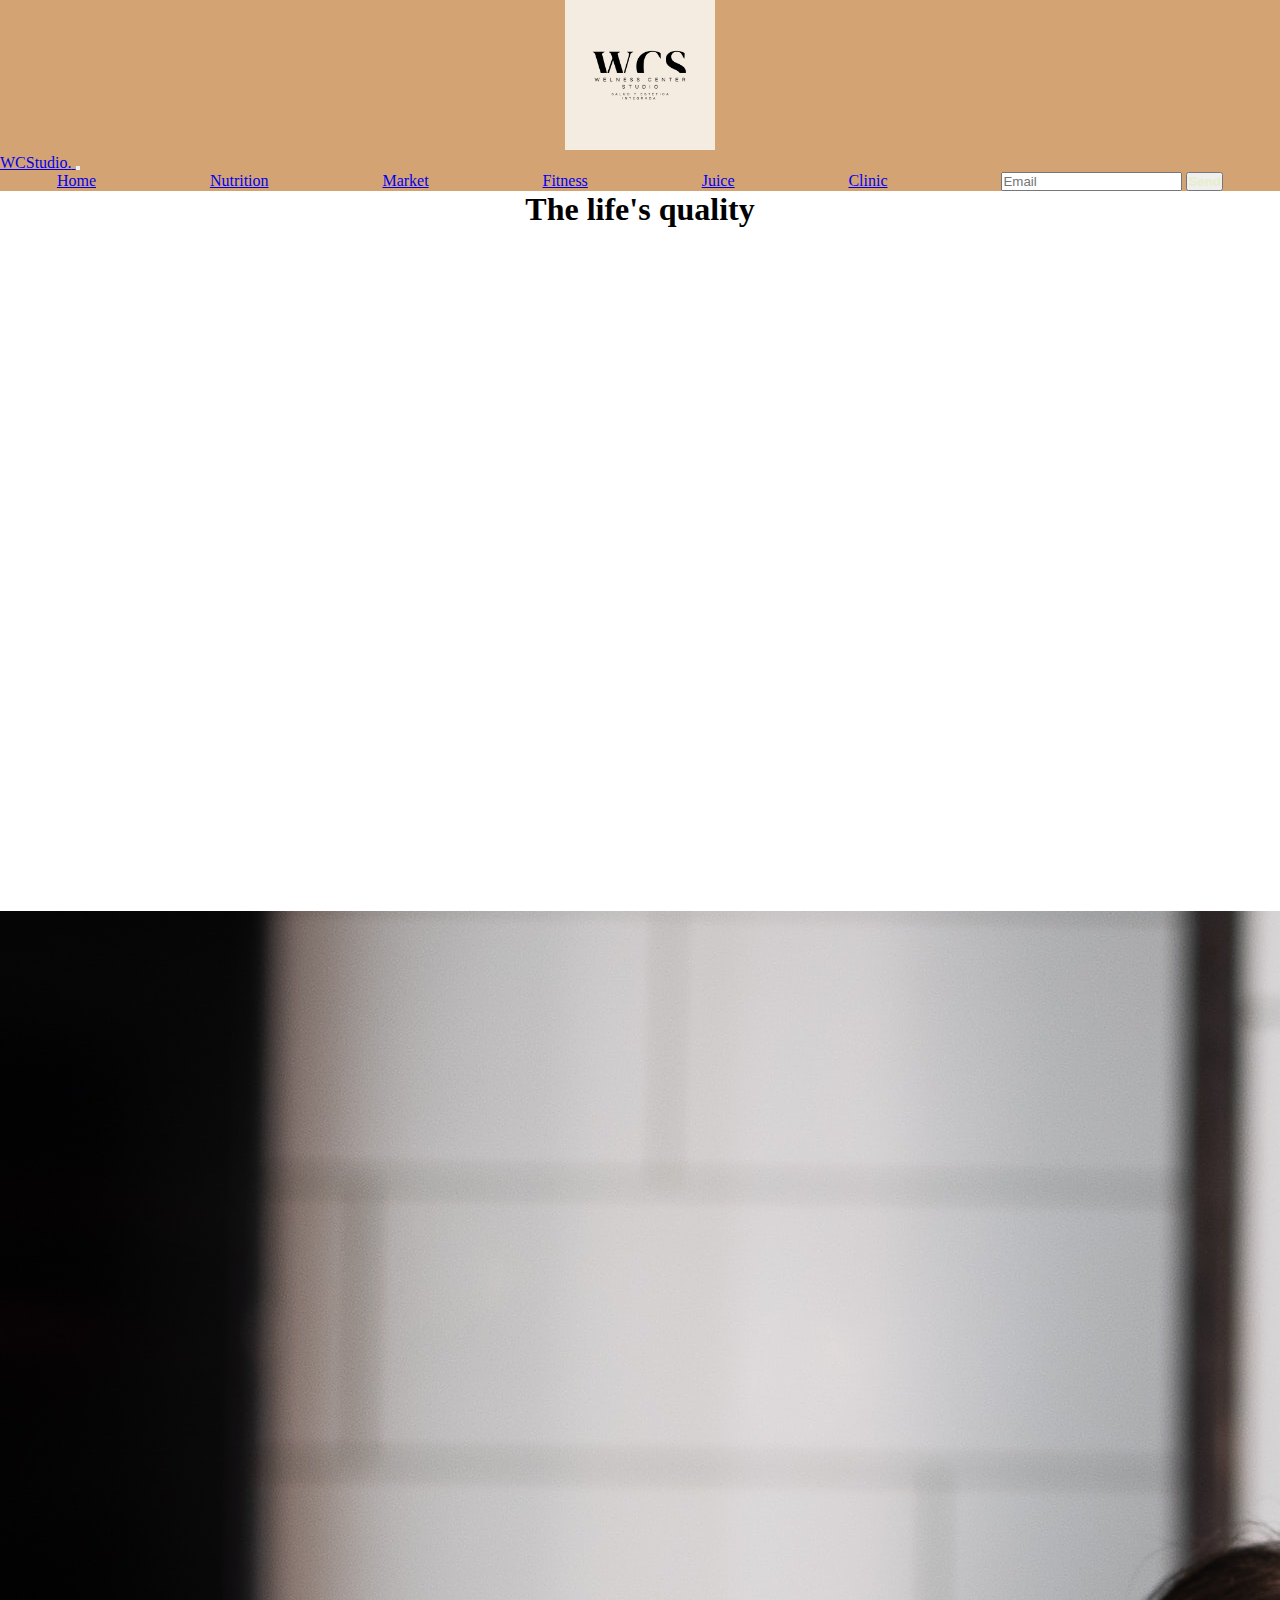
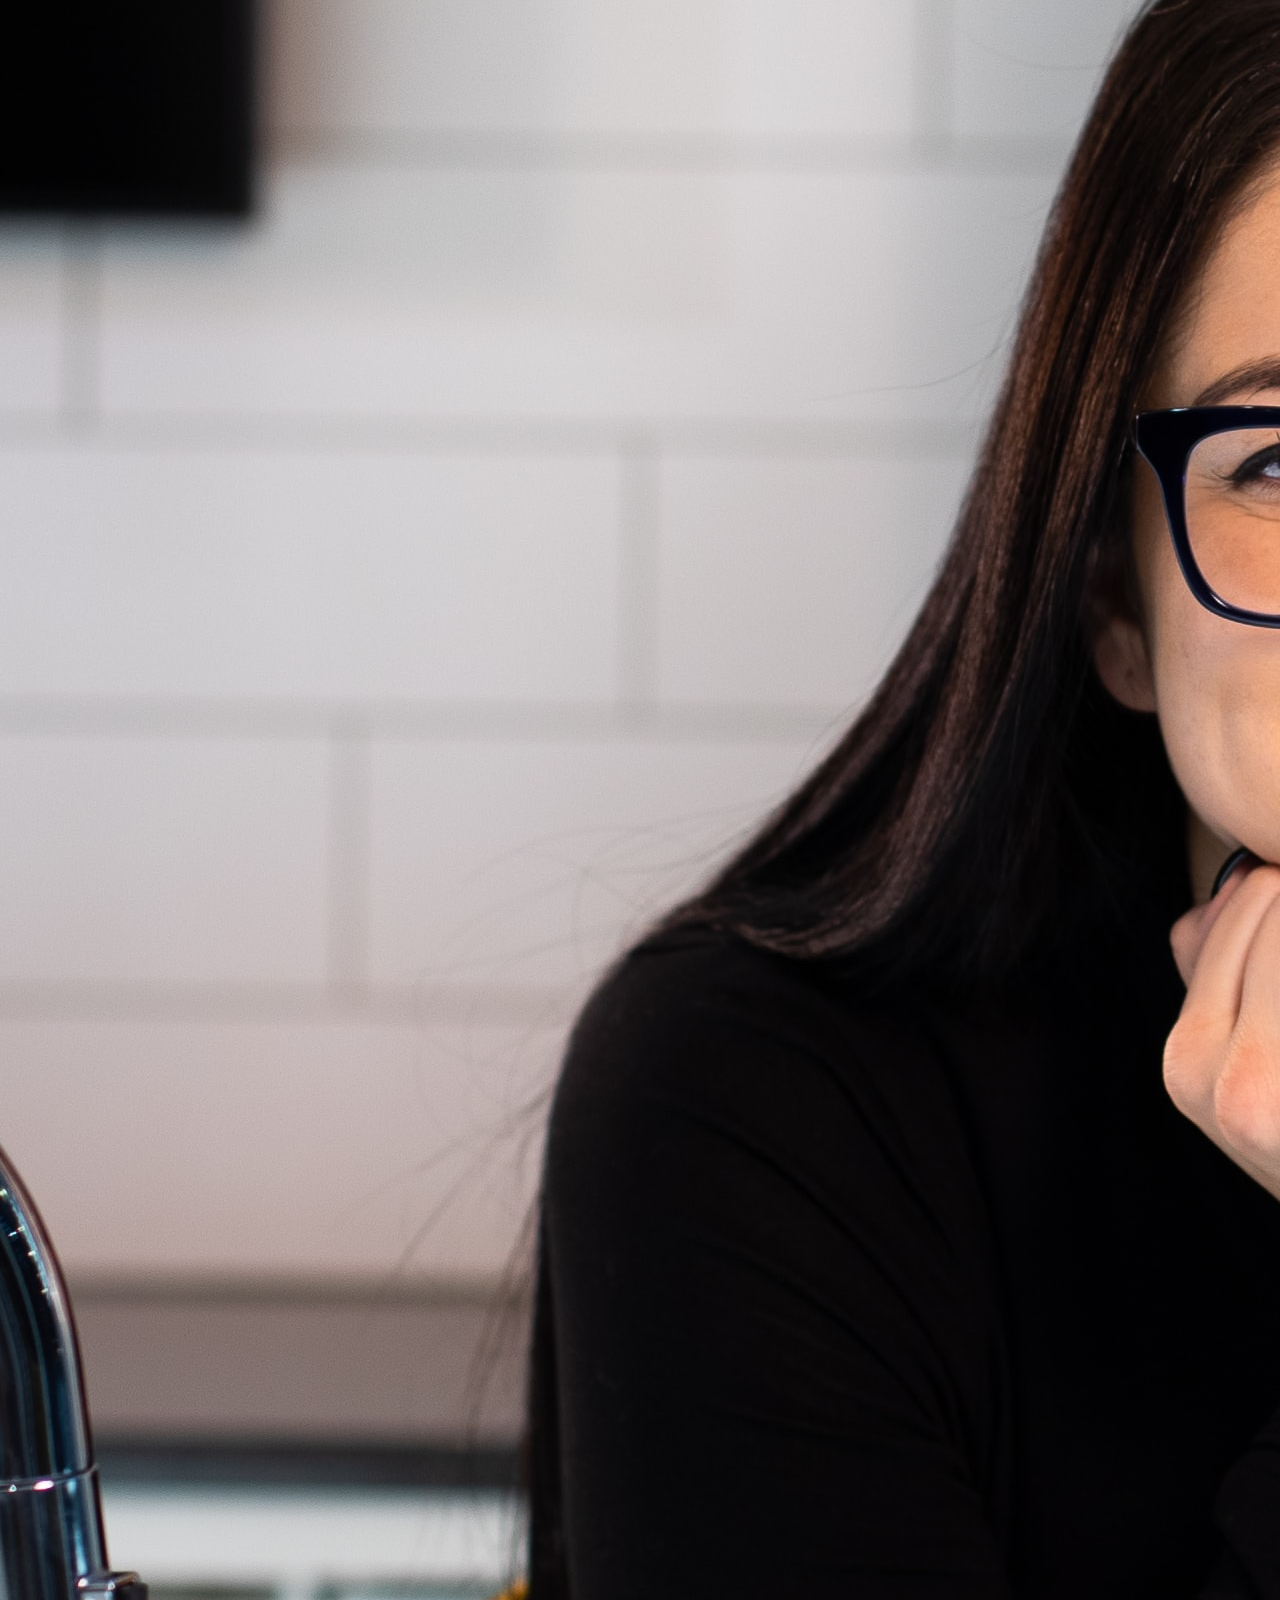
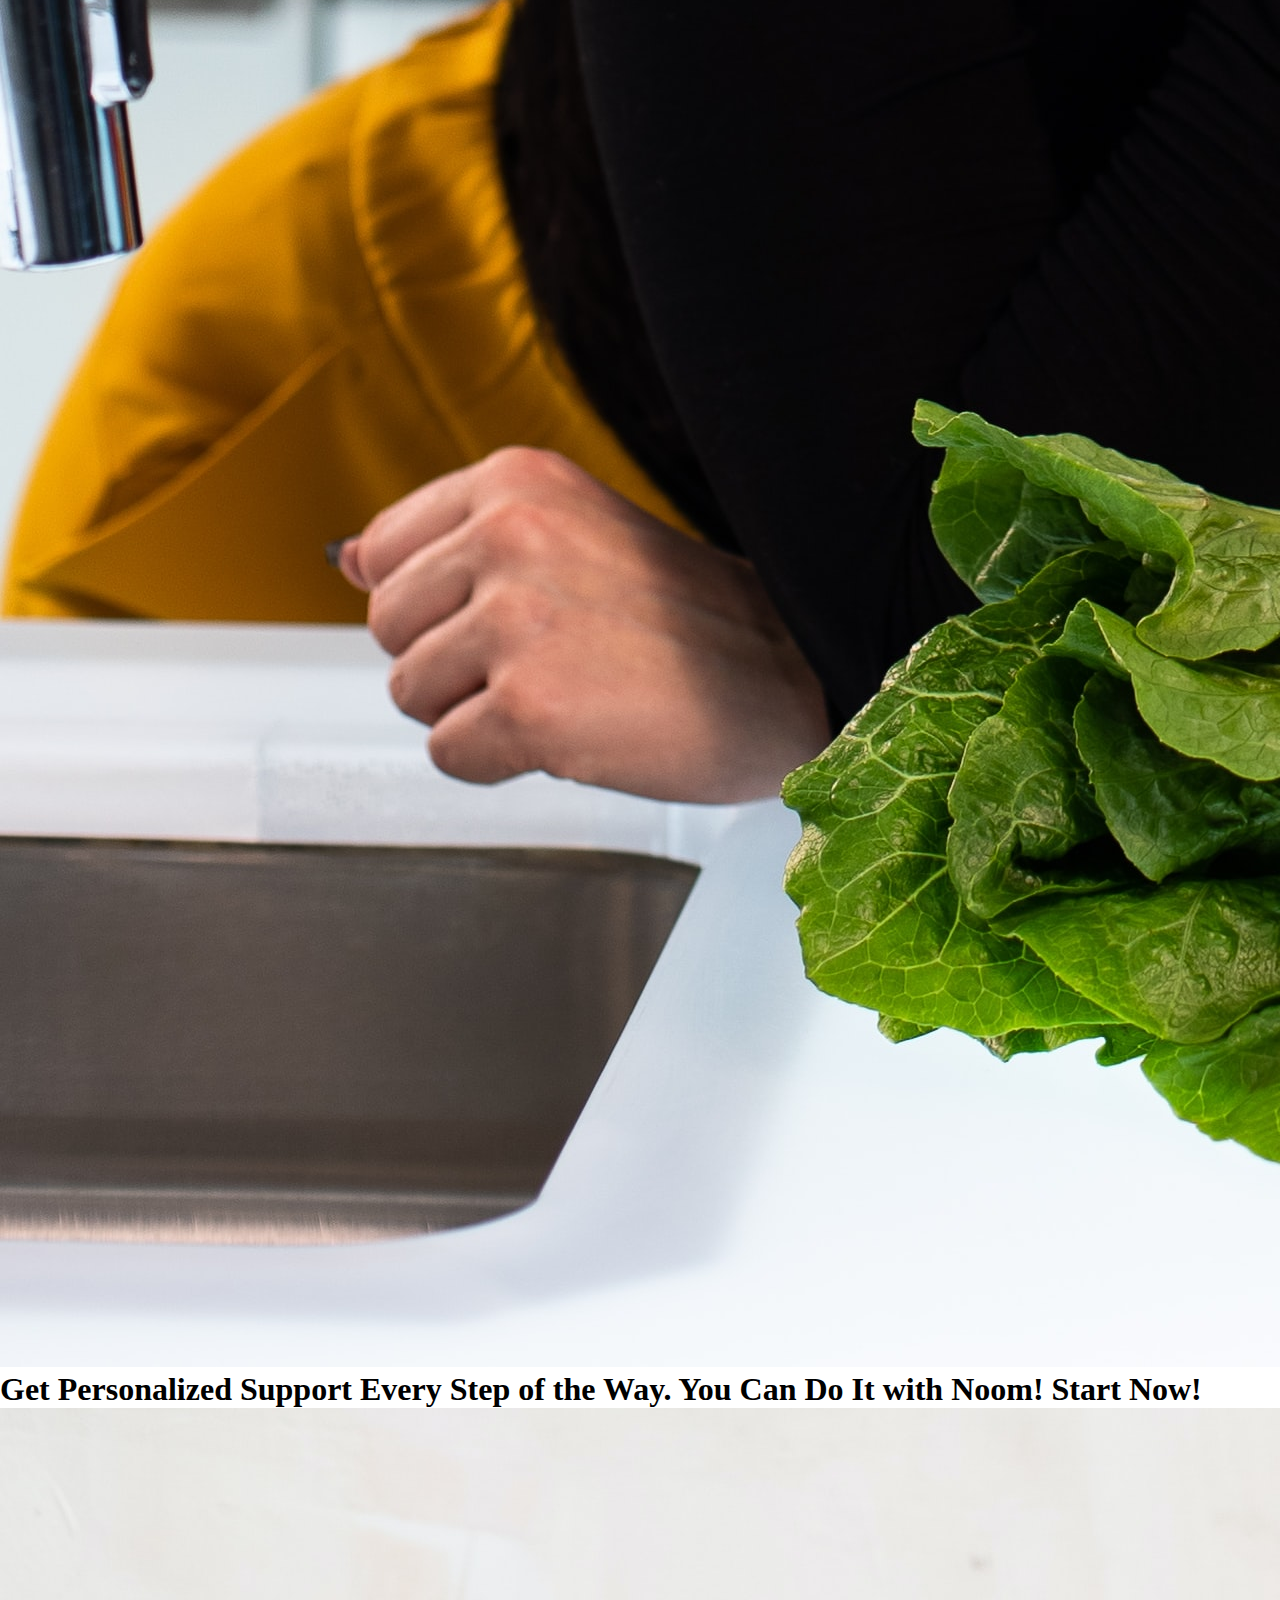
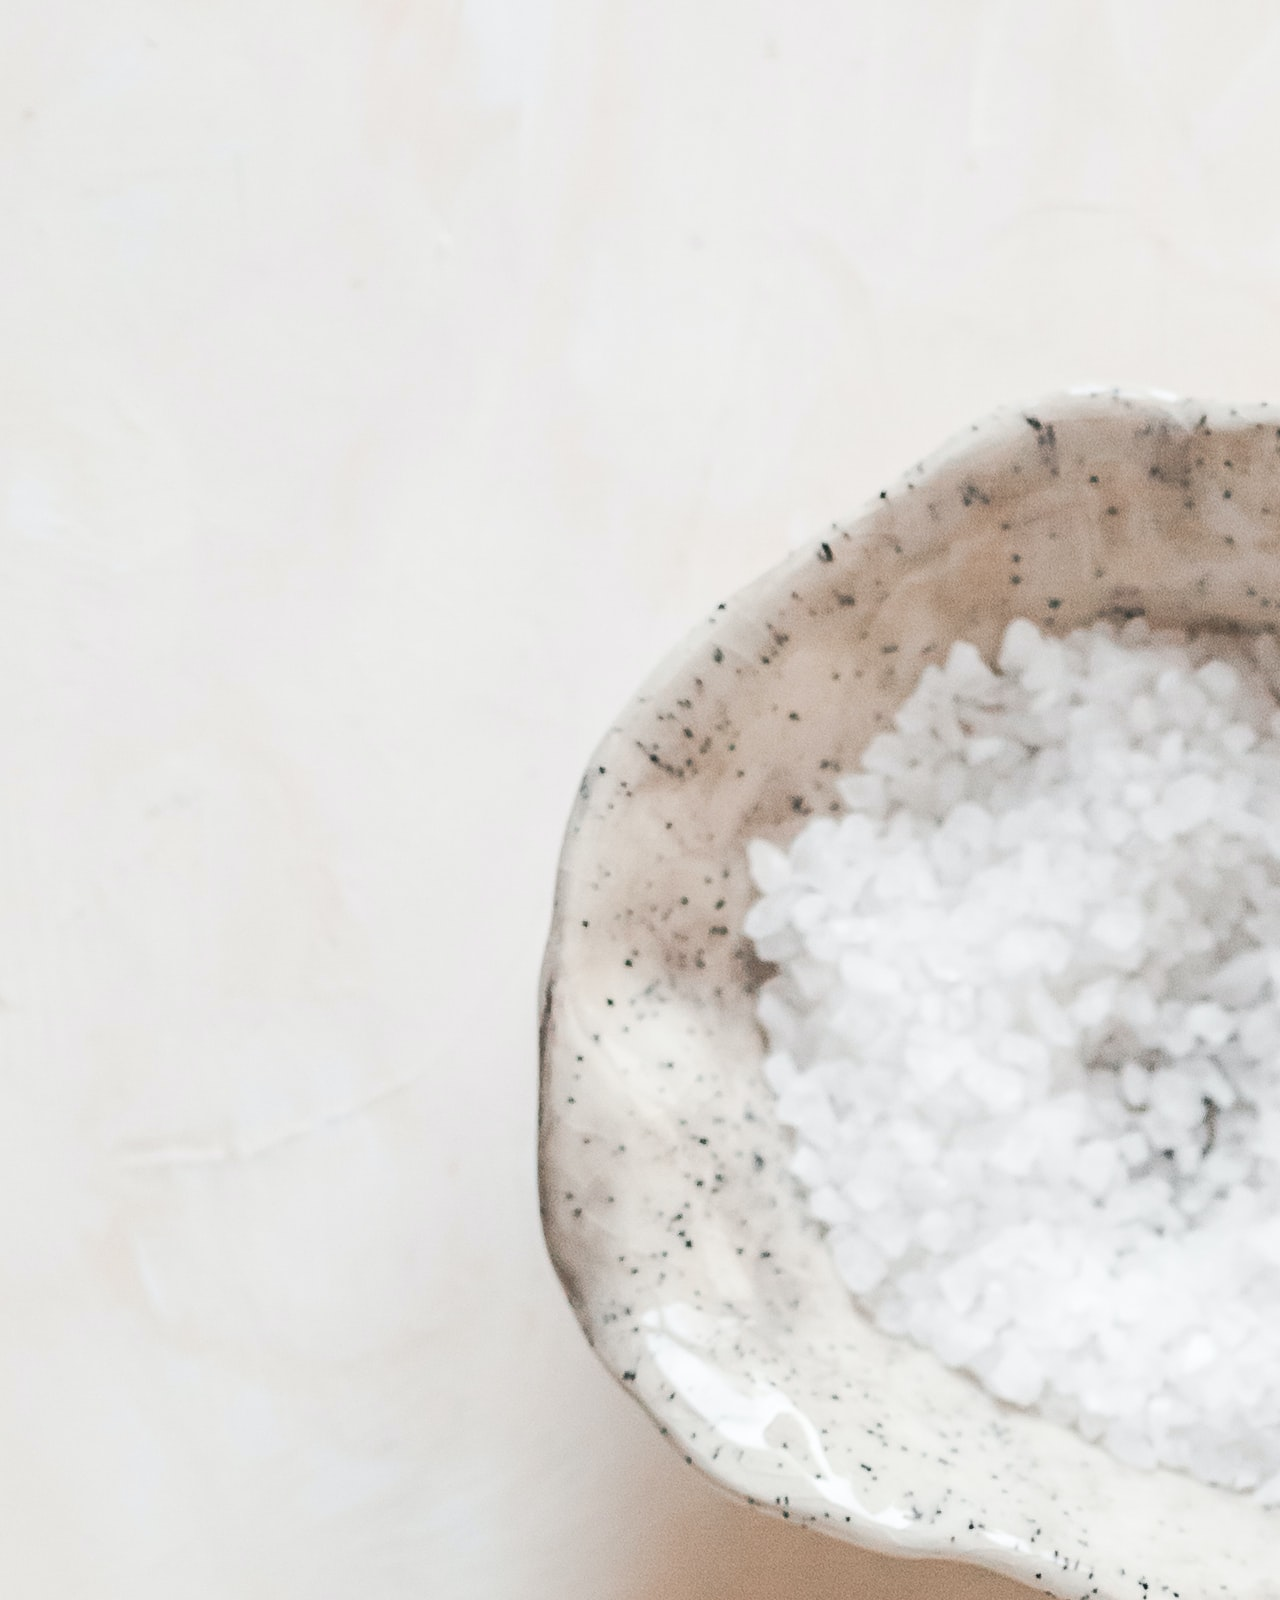
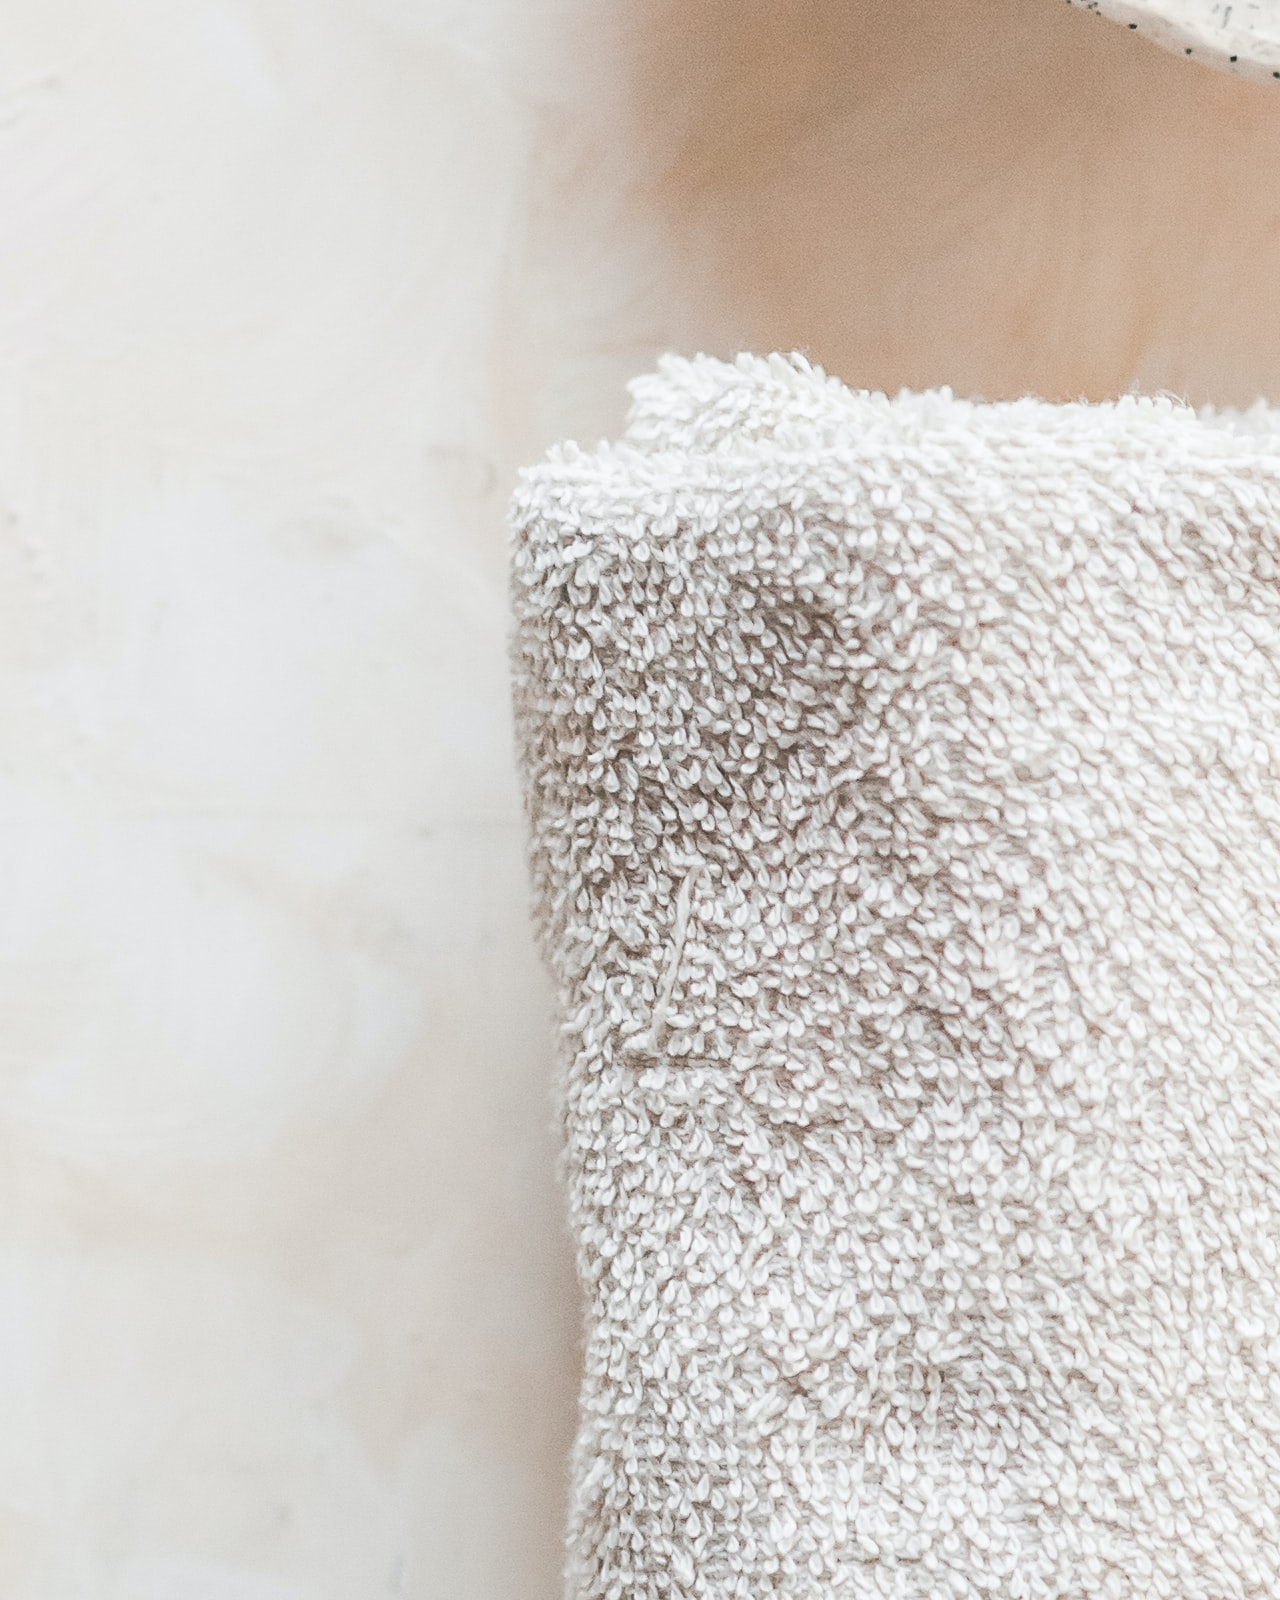
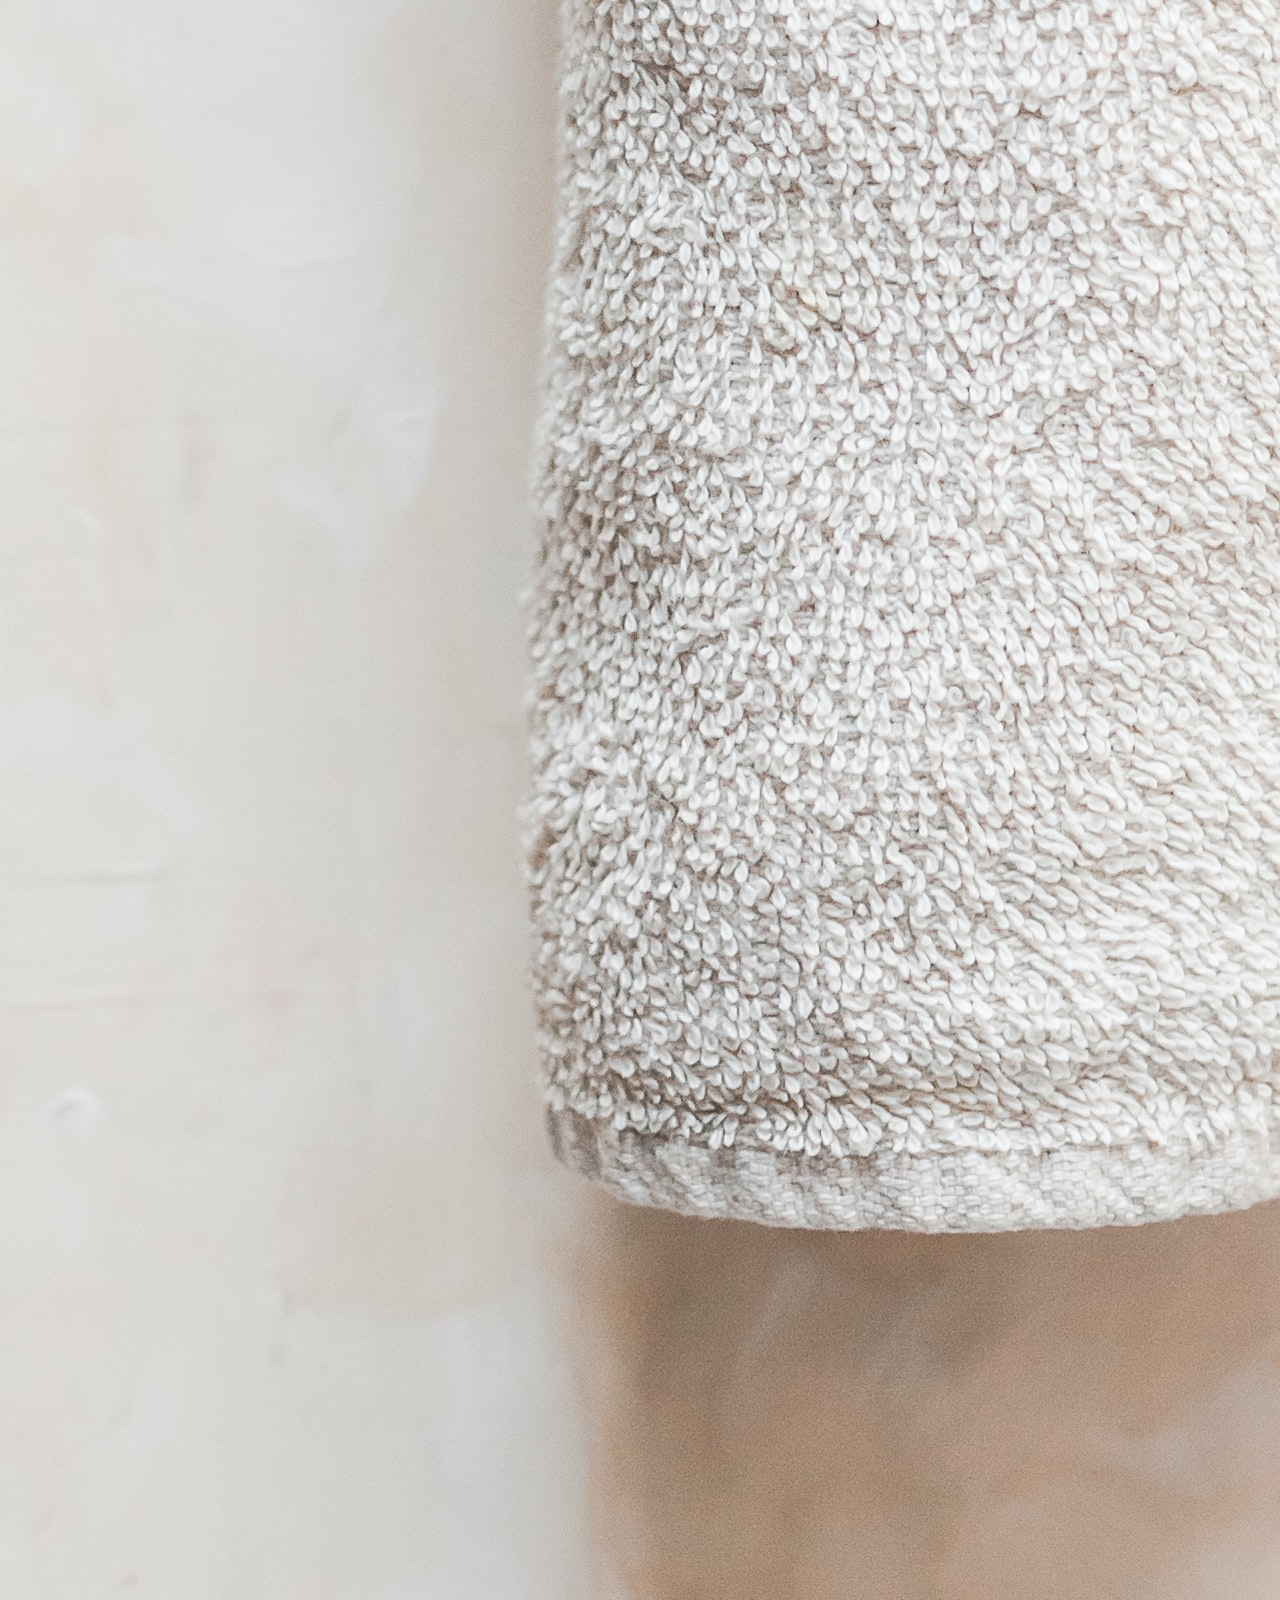
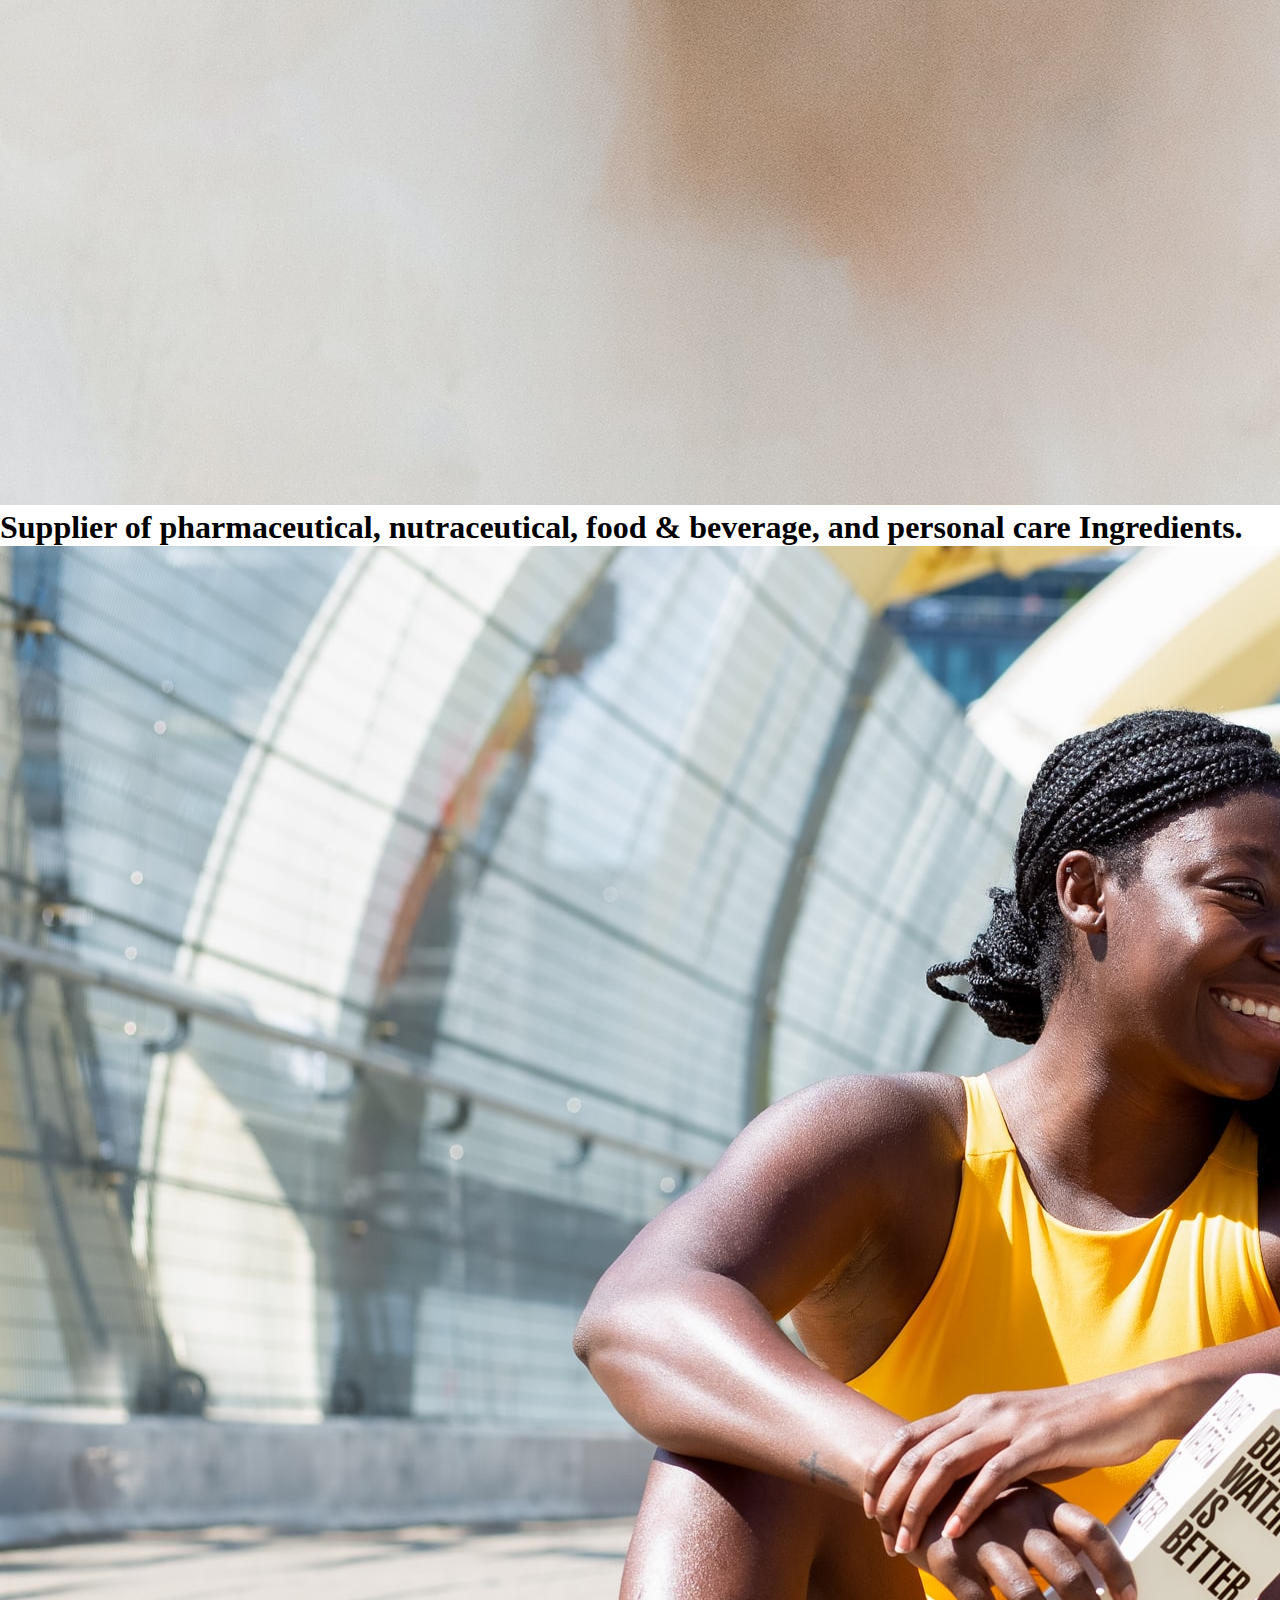
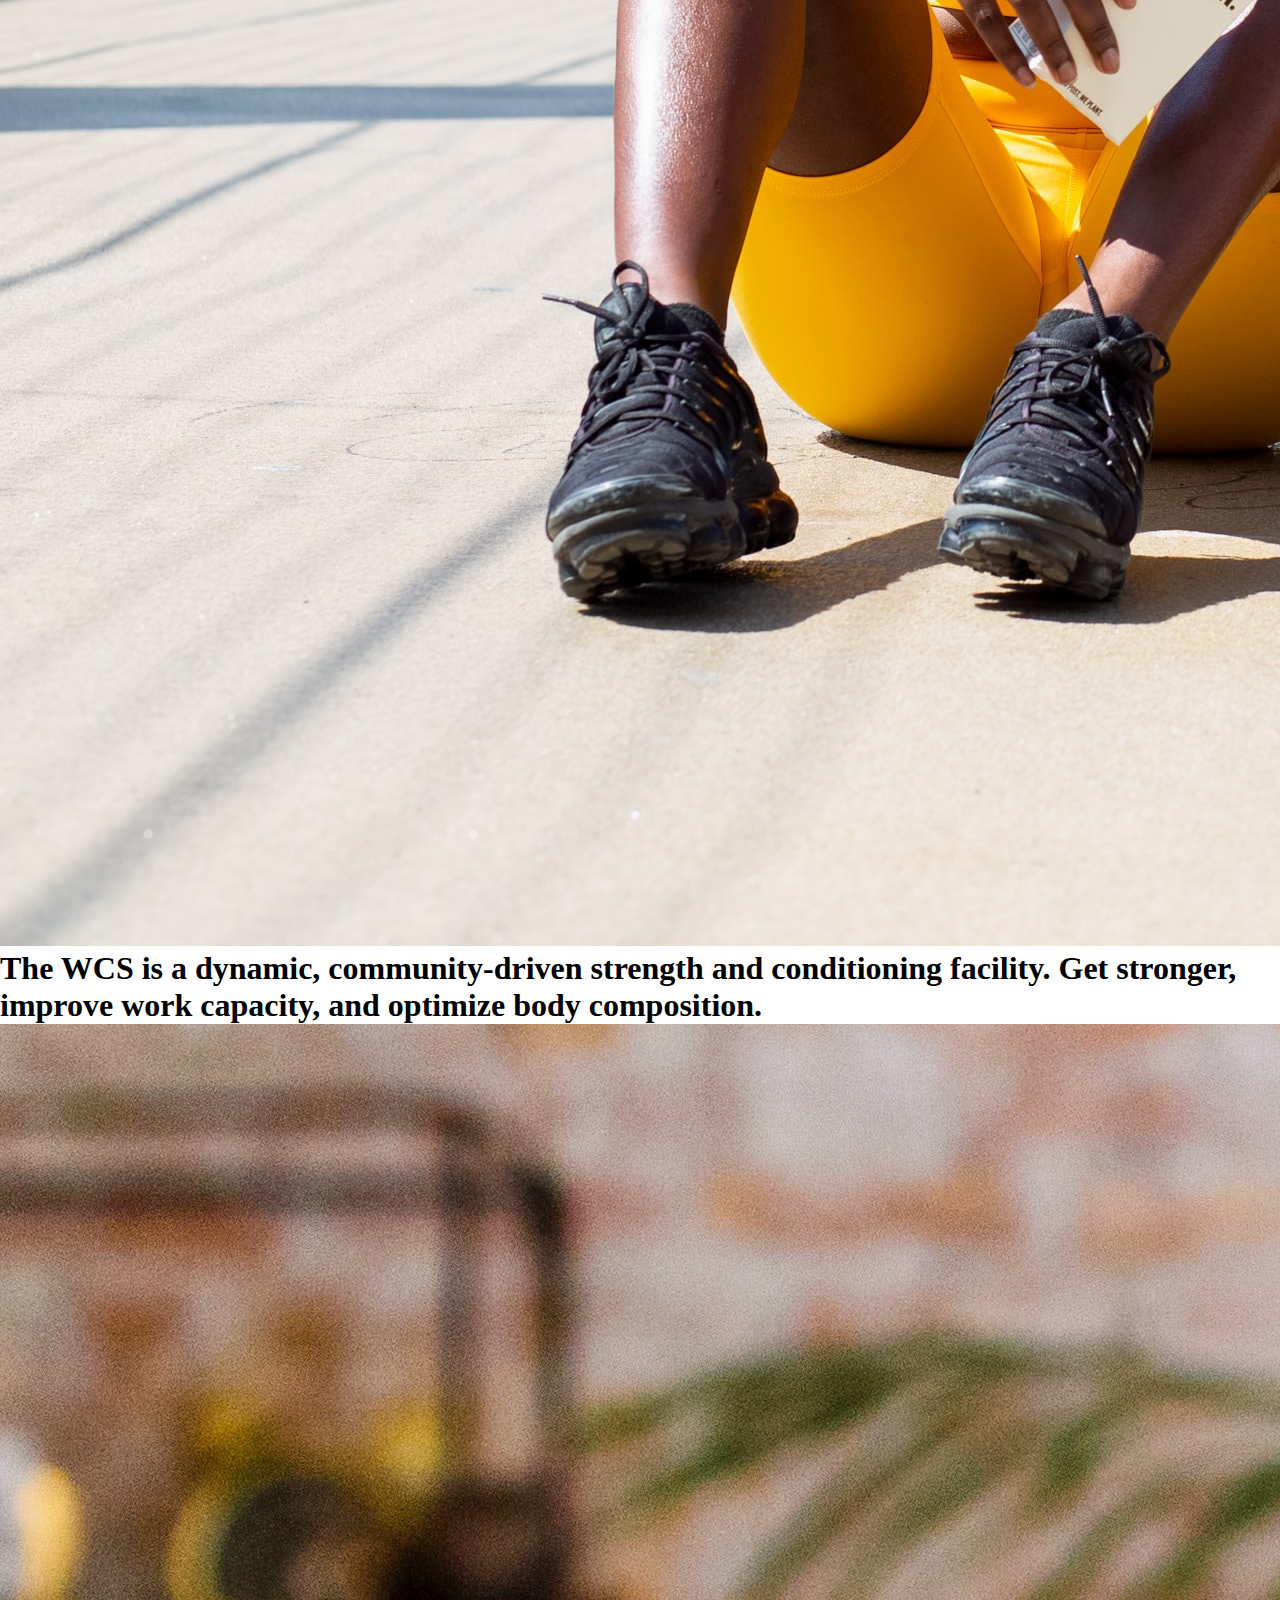
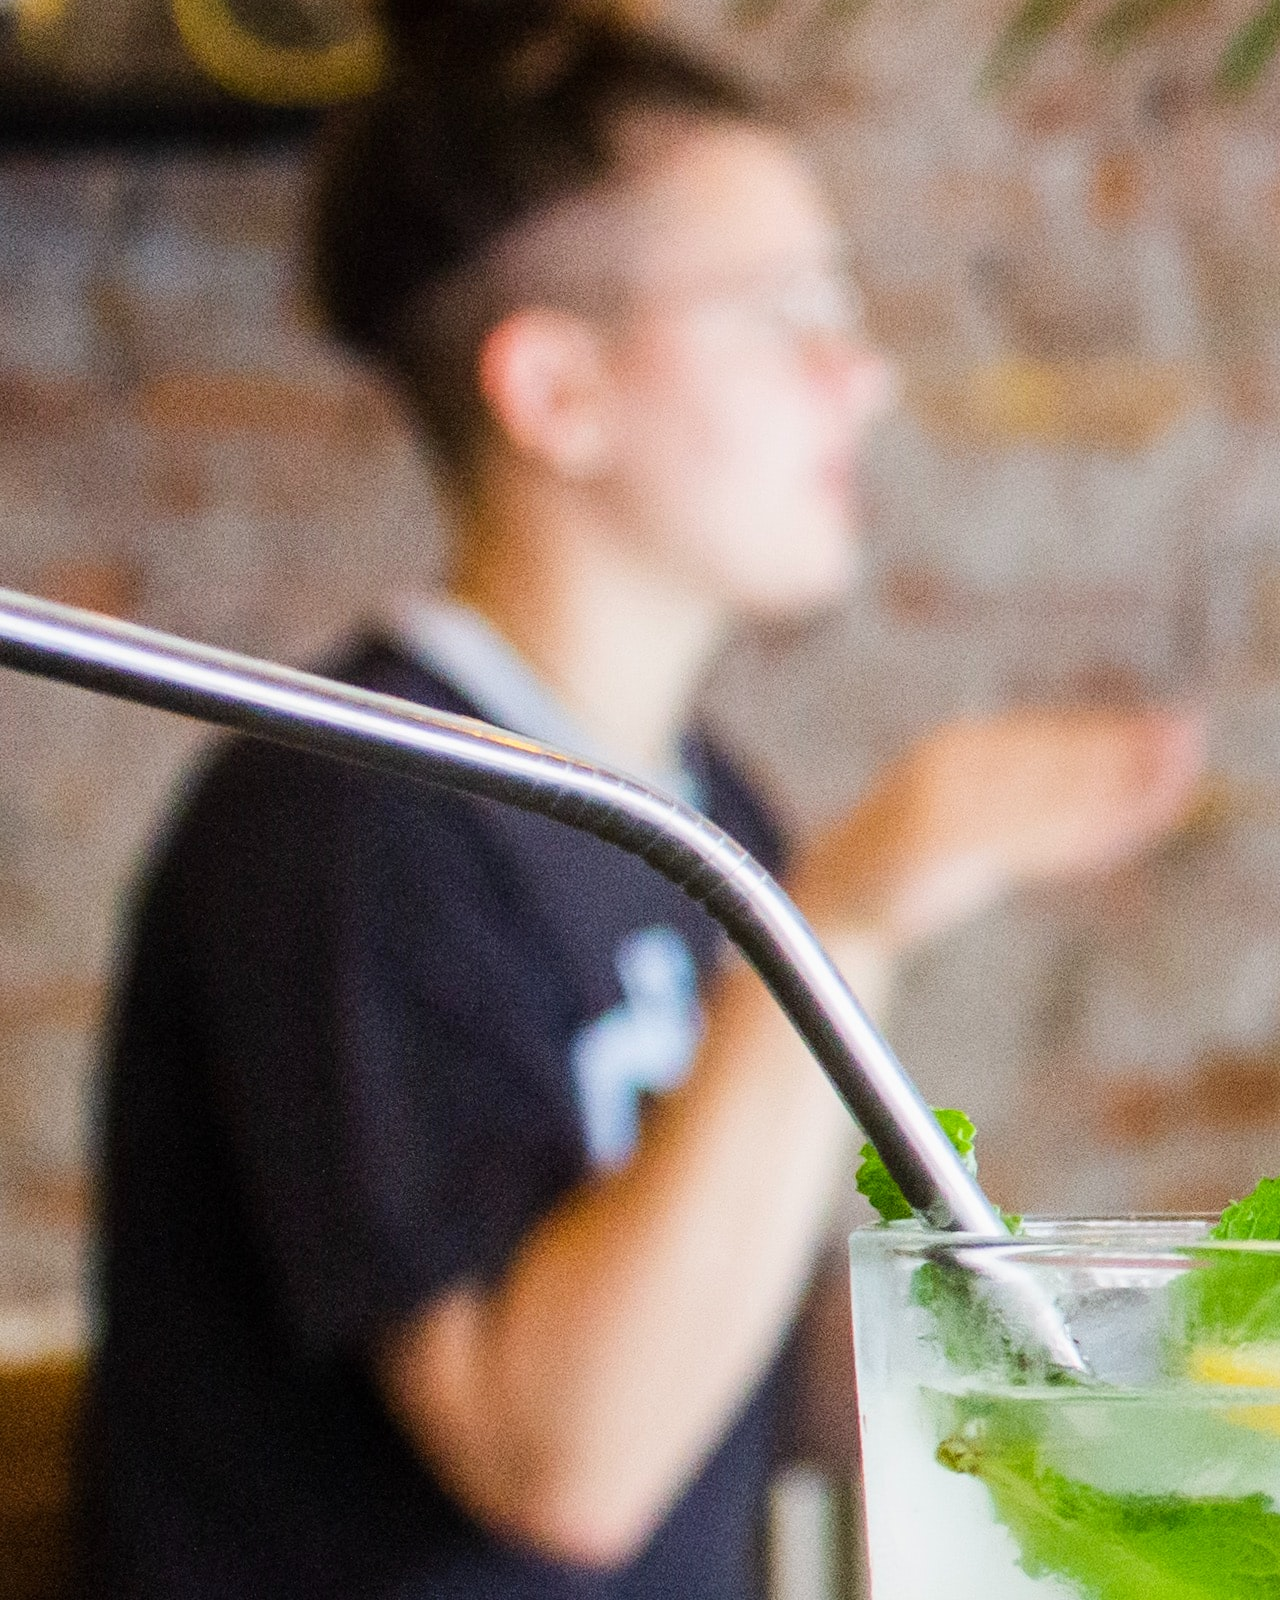
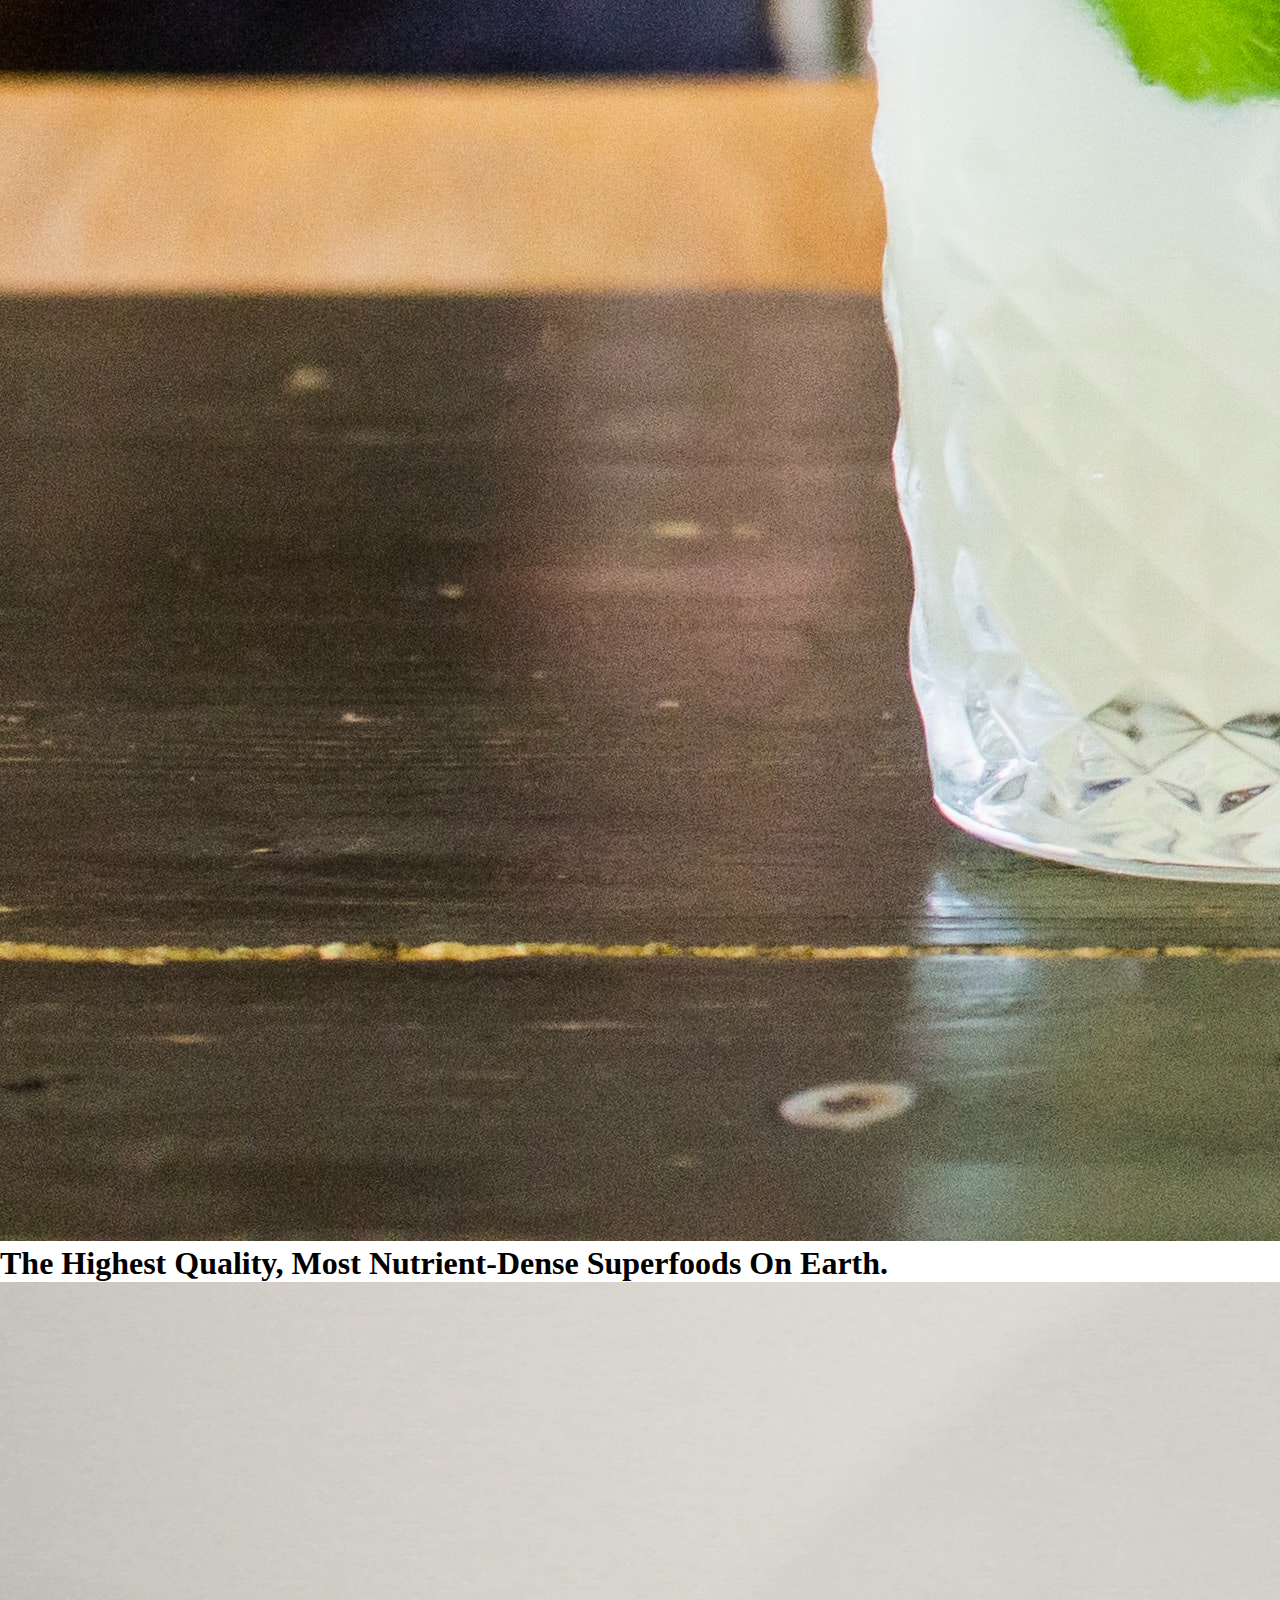
<file: Index.html>
<!doctype html>
<html lang="en">

<head>
    <meta charset="utf-8">
    <meta name="viewport" content="width=device-width, initial-scale=1">
    <title>Index con Bootstrap</title>
    <link href="https://cdn.jsdelivr.net/npm/bootstrap@5.3.0-alpha1/dist/css/bootstrap.min.css" rel="stylesheet"
        integrity="sha384-GLhlTQ8iRABdZLl6O3oVMWSktQOp6b7In1Zl3/Jr59b6EGGoI1aFkw7cmDA6j6gD" crossorigin="anonymous">
    <link rel="stylesheet" href="./css/style.css">
</head>

<body class="body-center">
    <script src="https://cdn.jsdelivr.net/npm/bootstrap@5.3.0-alpha1/dist/js/bootstrap.bundle.min.js"
        integrity="sha384-w76AqPfDkMBDXo30jS1Sgez6pr3x5MlQ1ZAGC+nuZB+EYdgRZgiwxhTBTkF7CXvN"
        crossorigin="anonymous"></script>

    <!-- ==================================== -->
    <!-- ENCABEZADO -->

    <header class="header-flex">
        <!-- Etiquetas semanticas HEADER/MAIN/FOOTER  -->
        <!-- LOGO -->
        <a href="./index.html"><img src="./Recursos/LOGOWCS.png" alt="logoWCS" class="img-logo">
        </a>


        <!-- ========================= -->
        <!-- MENU NAVBAR  -->
        <nav class="navbar navbar-expand-lg bg-body-tertiary" id="menu" >
            <div class="container-fluid">
                <a class="navbar-brand" href="#">
                    <span class="text-secondary fs-5 fw-bold ">WCStudio.</span>
                </a>
                <button class="navbar-toggler" type="button" data-bs-toggle="collapse"
                    data-bs-target="#navbarSupportedContent" aria-controls="navbarSupportedContent"
                    aria-expanded="false" aria-label="Toggle navigation">
                    <span class="navbar-toggler-icon"></span>
                </button>
                <div class="collapse navbar-collapse" id="navbarSupportedContent">
                    <ul class="navbar-nav me-auto mb-2 mb-lg-0">
                        <li class="nav-item">
                            <a class="nav-link active" aria-current="page" href="./">Home</a>
                        </li>
                        <li class="nav-item">
                            <a class="nav-link" href="./nutrition.html">Nutrition</a>
                        </li>
                        <li class="nav-item">
                            <a class="nav-link" href="./market.html">Market</a>
                        </li>
                        <li class="nav-item">
                            <a class="nav-link" href="./fitness.html">Fitness</a>
                        </li>
                        <li class="nav-item">
                            <a class="nav-link" href="./juicebar.html">Juice</a>
                        </li>
                        <li class="nav-item">
                            <a class="nav-link" href="./clinicspa.html">Clinic</a>
                        </li>

                        <form class="d-flex" role="search">
                            <input class="form-control me-2" type="email" placeholder="Email" aria-label="Type Email">
                            <button class="btn btn-outline-success" type="button">Send</button>
                        </form>
                </div>
            </div>
        </nav>




        <!-- OPCION ANTERIORRRRRRR!!!!!!!!!! -->
        <!-- <nav class="menu-nav">
            <ul>
                <li class="btn"><a href="./secciones/nutrition.html">Nutrition</a></li>
                <li class="btn"><a href="../ProyectoFinalCoder/secciones/market.html">Market</a></li>
                <li class="btn"><a href="secciones/fitness.html">Fitness</a></li>
                <li class="btn"><a href="./secciones/juicebar.html">Juice Bar</a></li>
                <li class="btn"><a href="./secciones/clinicspa.html">Clinic</a></li>
            </ul>
        </nav> -->
    </header>

    <!-- ================================ -->
    <!-- BANNER -->

    <main class="img-secciones">

        <section class="banner-hero">
            <h1>The life's quality</h1>
        </section>

        <!-- ============================= -->
        <!-- SECTOR PRINCIPAL  -->
        <section class="seccion-grid">
            <article class="nutri">
                <img class="img-secciones" src="./Recursos/Nuevos recursos/nutriologa.jpg">
                <h1 class="trans-focus">Get Personalized Support Every Step of the Way. You Can Do It with Noom!
                    Start Now!</h1>
            </article>
            <article class="products">
                <img class="img-secciones" src="./Recursos/Nuevos recursos/productosorg.jpg">
                <h1>Supplier of pharmaceutical, nutraceutical, food & beverage, and personal care Ingredients.</h1>

            </article>
            <article class="fitness">
                <img class="img-secciones" src="./Recursos/Nuevos recursos/fitness12.jpg">
                <h1>The WCS is a dynamic, community-driven strength and conditioning facility. Get stronger, improve
                    work capacity, and optimize body composition.</h1>
            </article>
            <article class="juice">
                <img class="img-secciones" src="./Recursos/Nuevos recursos/juicebar1.jpg">
                <h1>The Highest Quality, Most Nutrient-Dense Superfoods On Earth.</h1>
            </article>
            <article class="spa">
                <img class="img-secciones" src="./Recursos/Nuevos recursos/spa1.jpg">
                <h1>Guests boost their health through hours-long hikes, holistic meals, acupuncture, massages,
                    chiropractic sessions, and many other therapeutic offerings.</h1>
            </article>
        </section>

    </main>

    <!-- ============================= -->
    <!-- PIE DE PAGINA -->

    <!-- si no tenemos link para enlazar poner href:"#" poner target="_blanck" para que se abra en otra pestana -->
    <footer>
        <div class="container">
            <div class="Goals">
                <h2>Goals</h2>
                <p>Lorem ipsum dolor sit amet consectetur adipisicing elit. Earum expedita, eveniet non neque hic eaque
                    adipisci quod voluptatem. Et, cum? Eum numquam quas nesciunt ex enim magni non ullam sed?</p>
            </div>
            <div class="About-us">
                <h2>About us</h2>
                <p>Lorem, ipsum dolor sit amet consectetur adipisicing elit. Deserunt sed, doloremque error ut in
                    distinctio amet, voluptas soluta nemo, ex at qui. Quis minus, rem corrupti aperiam ab qui unde.</p>
            </div>
            <div class="Comunity">
                <h2>Comunity</h2>
                <p>Lorem, ipsum dolor sit amet consectetur adipisicing elit. Nam eligendi nemo sequi architecto minima
                    veritatis eius aspernatur ut voluptatibus sint praesentium quaerat, officia, ex quisquam. Ullam
                    totam dolore nam ratione!</p>
            </div>
        </div>
    </footer>
</body>

</html>
</file>
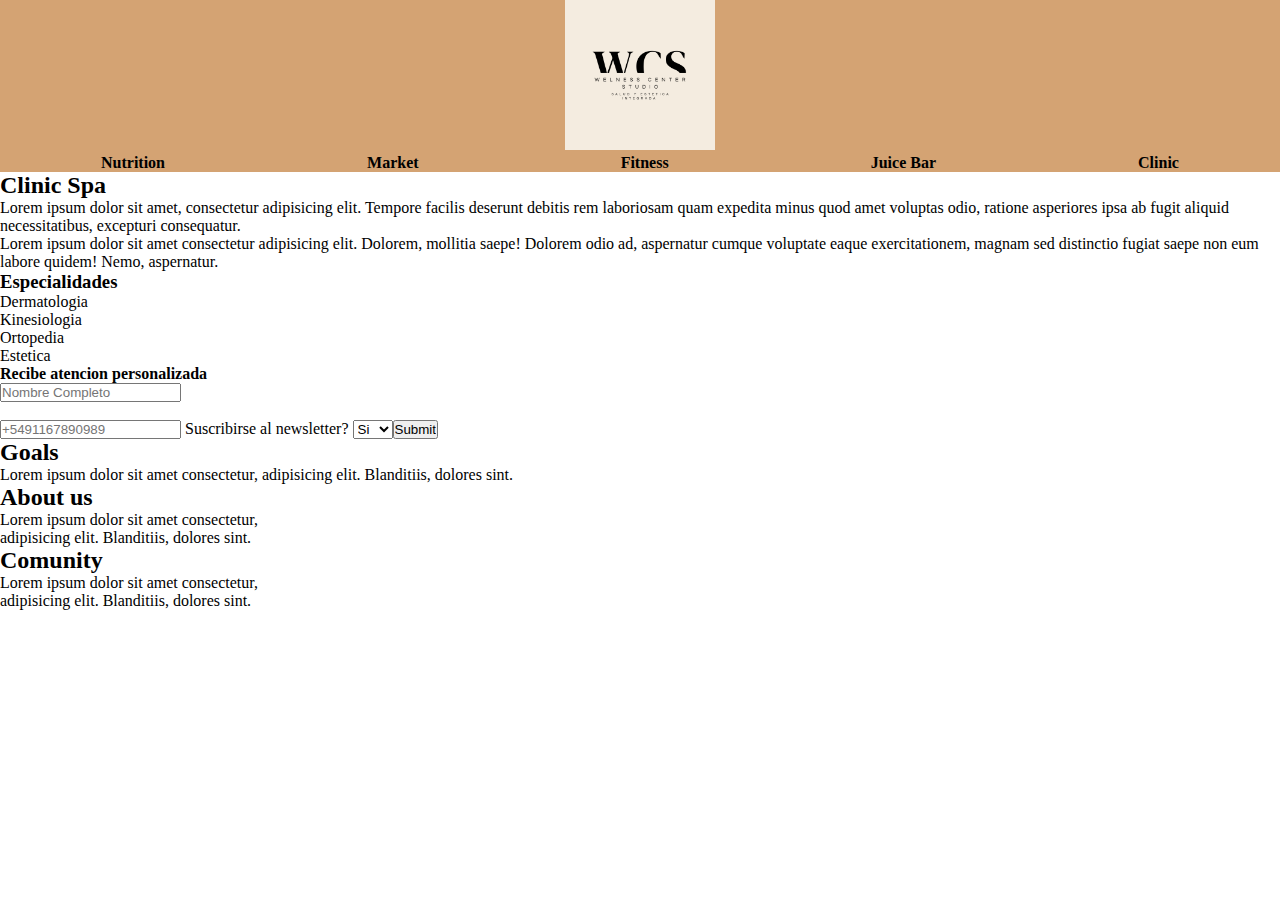
<file: clinicspa.html>
<!DOCTYPE html>
<html lang="en">

<head>
    <meta charset="UTF-8">
    <meta http-equiv="X-UA-Compatible" content="IE=edge">
    <meta name="viewport" content="width=device-width, initial-scale=1.0">
    <link rel="Stylesheet" href="../css/style.css">
    <title>Clinic Spa</title>
</head>

<body>
    <header class="header-flex">
        <!-- Etiquetas semanticas HEADER/MAIN/FOOTER  -->
        <!-- LOGO -->
        <a href="../index.html"><img src="../Recursos/LOGOWCS.png" alt="logoWCS" class="img-logo">
        </a>
        <!-- navegacion -->
        <nav class="menu-nav">
            <ul>
                <li class="btn"><a href="./secciones/nutrition.html">Nutrition</a></li>
                <li class="btn"><a href="../ProyectoFinalCoder/secciones/market.html">Market</a></li>
                <li class="btn"><a href="secciones/fitness.html">Fitness</a></li>
                <li class="btn"><a href="./secciones/juicebar.html">Juice Bar</a></li>
                <li class="btn"><a href="./secciones/clinicspa.html">Clinic</a></li>
            </ul>
        </nav>
    </header>
    <main overflow__text>
        <h2>Clinic Spa</h2>
        <p>Lorem ipsum dolor sit amet, consectetur adipisicing elit. Tempore facilis deserunt debitis rem laboriosam
            quam expedita minus quod amet voluptas odio, ratione asperiores ipsa ab fugit aliquid necessitatibus,
            excepturi consequatur.</p>
     <p>Lorem ipsum dolor sit amet consectetur adipisicing elit. Dolorem, mollitia saepe! Dolorem odio ad, aspernatur
            cumque voluptate eaque exercitationem, magnam sed distinctio fugiat saepe non eum labore quidem! Nemo,
            aspernatur.</p>
        
        <h3>Especialidades</h3>
        <ul>
            <li>Dermatologia</li>
            <li>Kinesiologia</li>
            <li>Ortopedia</li>
            <li>Estetica</li>
        </ul>
        
        <h4>Recibe atencion personalizada</h4>
        <form action="#" method="get">
            <input type="text" placeholder="Nombre Completo" name="Nombre">
            <br><br>
            <input type="text" placeholder="+5491167890989" name="Telefono">
            
            <span>Suscribirse al newsletter?</span>
            <select name="newsletter">
                <option value="S">Si</option>
                <option value="N">No</option>
                <input type="submit">
            </select>
        </form>
    </main>
   
    <footer class="pie__info">
        <div class="goals__mar">
            <h2>Goals</h2>
            <p>Lorem ipsum dolor sit amet consectetur,
                adipisicing elit. Blanditiis, dolores sint.</p>
        </div>
        <div>
            <h2>About us</h2>
            <P>Lorem ipsum dolor sit amet consectetur,<br>
                adipisicing elit. Blanditiis, dolores sint.</P>
        </div>
        <div>
            <h2>Comunity</h2>
            <p>Lorem ipsum dolor sit amet consectetur, <br>
                adipisicing elit. Blanditiis, dolores sint.</p>
        </div>
        </footer>
</body>

</html>
</file>
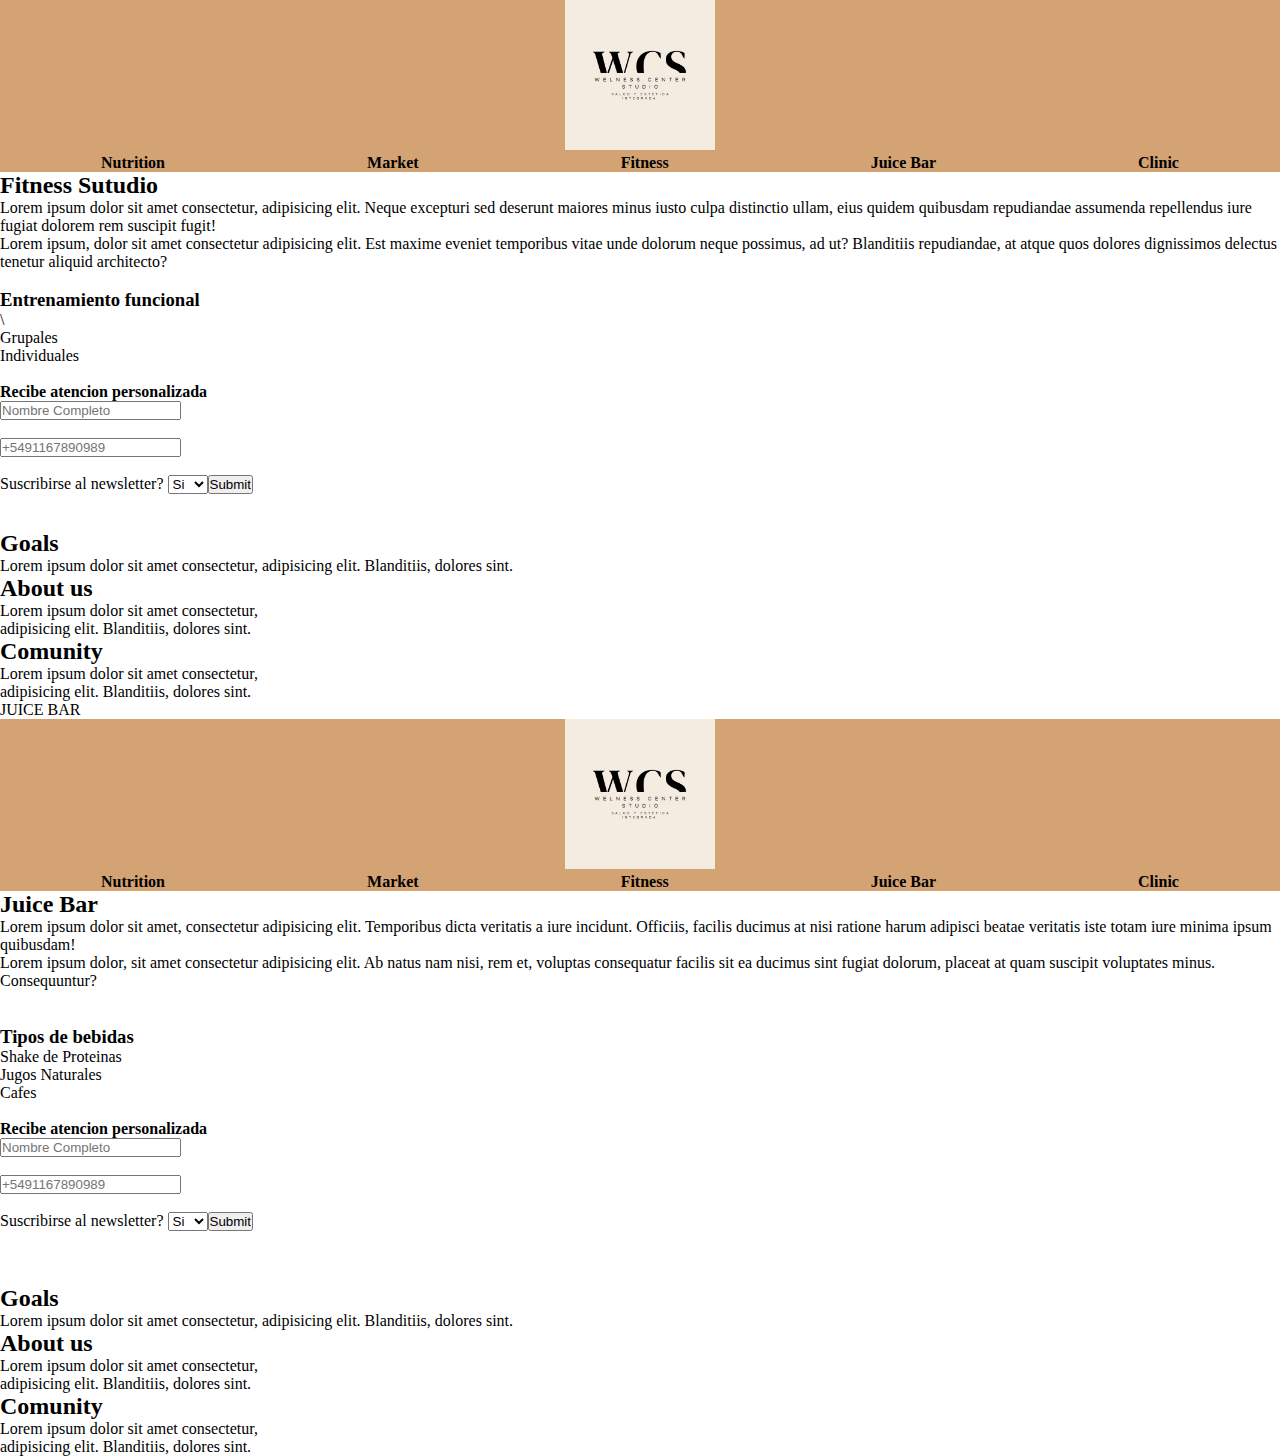
<file: fitness.html>
<!DOCTYPE html>
<html lang="en">

<head>
    <meta charset="UTF-8">
    <meta http-equiv="X-UA-Compatible" content="IE=edge">
    <meta name="viewport" content="width=device-width, initial-scale=1.0">
    <link rel="Stylesheet" href="../css/style.css">
    <title>Fitness Studio</title>
</head>

<body>
    <header class="header-flex">
        <!-- Etiquetas semanticas HEADER/MAIN/FOOTER  -->
        <!-- LOGO -->
        <a href="../index.html"><img src="../Recursos/LOGOWCS.png" alt="logoWCS" class="img-logo">
        </a>
        <!-- navegacion -->
        <nav class="menu-nav">
            <ul>
                <li class="btn"><a href="./secciones/nutrition.html">Nutrition</a></li>
                <li class="btn"><a href="../ProyectoFinalCoder/secciones/market.html">Market</a></li>
                <li class="btn"><a href="secciones/fitness.html">Fitness</a></li>
                <li class="btn"><a href="./secciones/juicebar.html">Juice Bar</a></li>
                <li class="btn"><a href="./secciones/clinicspa.html">Clinic</a></li>
            </ul>
        </nav>
    </header>
    <main class="overflow__text">
        <h2>Fitness Sutudio</h2>
        <p>Lorem ipsum dolor sit amet consectetur, adipisicing elit. Neque excepturi sed deserunt maiores minus iusto
            culpa distinctio ullam, eius quidem quibusdam repudiandae assumenda repellendus iure fugiat dolorem rem
            suscipit fugit!</p>
        <p>Lorem ipsum, dolor sit amet consectetur adipisicing elit. Est maxime eveniet temporibus vitae unde dolorum
            neque possimus, ad ut? Blanditiis repudiandae, at atque quos dolores dignissimos delectus tenetur aliquid
            architecto?</p>
        <br>
        <h3>Entrenamiento funcional</h3>\
        <ul>
            <li>Grupales</li>
            <li>Individuales</li>

        </ul>
        <br>

        <h4>Recibe atencion personalizada</h4>
        <form action="#" method="get">
            <input type="text" placeholder="Nombre Completo" name="Nombre">
            <br><br>
            <input type="text" placeholder="+5491167890989" name="Telefono">
            <br><br>
            <span>Suscribirse al newsletter?</span>
            <select name="newsletter">
                <option value="S">Si</option>
                <option value="N">No</option>
                <input type="submit">
            </select>
        </form>
        <br><br>
    </main>
    <footer class="pie__info">
        <div class="goals__mar">
            <h2>Goals</h2>
            <p>Lorem ipsum dolor sit amet consectetur,
                adipisicing elit. Blanditiis, dolores sint.</p>
        </div>
        <div>
            <h2>About us</h2>
            <P>Lorem ipsum dolor sit amet consectetur,<br>
                adipisicing elit. Blanditiis, dolores sint.</P>
        </div>
        <div>
            <h2>Comunity</h2>
            <p>Lorem ipsum dolor sit amet consectetur, <br>
                adipisicing elit. Blanditiis, dolores sint.</p>
        </div>
    </footer>
</body>

</html>

JUICE BAR 
<!DOCTYPE html>
<html lang="en">

<head>
    <meta charset="UTF-8">
    <meta http-equiv="X-UA-Compatible" content="IE=edge">
    <meta name="viewport" content="width=device-width, initial-scale=1.0">
    <link rel="Stylesheet" href="../css/style.css">
    <title>Juice Bar</title>
</head>

<body>
    <header class="header-flex">
        <!-- Etiquetas semanticas HEADER/MAIN/FOOTER  -->
        <!-- LOGO -->
        <a href="../index.html"> <img src="../Recursos/LOGOWCS.png" alt="logoWCS" class="img-logo">
        </a>
        <!-- navegacion -->
        <nav class="menu-nav">
            <ul>
                <li class="btn"><a href="./secciones/nutrition.html">Nutrition</a></li>
                <li class="btn"><a href="../ProyectoFinalCoder/secciones/market.html">Market</a></li>
                <li class="btn"><a href="secciones/fitness.html">Fitness</a></li>
                <li class="btn"><a href="./secciones/juicebar.html">Juice Bar</a></li>
                <li class="btn"><a href="./secciones/clinicspa.html">Clinic</a></li>
            </ul>
        </nav>
    </header>
    <main class="overflow__text">
        <h2>Juice Bar</h2>
        <p>Lorem ipsum dolor sit amet, consectetur adipisicing elit. Temporibus dicta veritatis a iure incidunt.
            Officiis, facilis ducimus at nisi ratione harum adipisci beatae veritatis iste totam iure minima ipsum
            quibusdam!</p>
        <p>Lorem ipsum dolor, sit amet consectetur adipisicing elit. Ab natus nam nisi, rem et, voluptas consequatur
            facilis sit ea ducimus sint fugiat dolorum, placeat at quam suscipit voluptates minus. Consequuntur?</p>
        <br><br>
        <h3>Tipos de bebidas</h3>
        <ul>
            <li>Shake de Proteinas</li>
            <li>Jugos Naturales</li>
            <li>Cafes</li>
        </ul>
        <br>

        <h4>Recibe atencion personalizada</h4>
        <form action="#" method="get">
            <input type="text" placeholder="Nombre Completo" name="Nombre">
            <br><br>
            <input type="text" placeholder="+5491167890989" name="Telefono">
            <br><br>
            <span>Suscribirse al newsletter?</span>
            <select name="newsletter">
                <option value="S">Si</option>
                <option value="N">No</option>
                <input type="submit">
            </select>
        </form>
    </main>
    <br><br><br>
    <footer class="pie__info">
        <div class="goals__mar">
            <h2>Goals</h2>
            <p>Lorem ipsum dolor sit amet consectetur,
                adipisicing elit. Blanditiis, dolores sint.</p>
        </div>
        <div>
            <h2>About us</h2>
            <P>Lorem ipsum dolor sit amet consectetur,<br>
                adipisicing elit. Blanditiis, dolores sint.</P>
        </div>
        <div>
            <h2>Comunity</h2>
            <p>Lorem ipsum dolor sit amet consectetur, <br>
                adipisicing elit. Blanditiis, dolores sint.</p>
        </div>
    </footer>
</body>

</html>
</file>
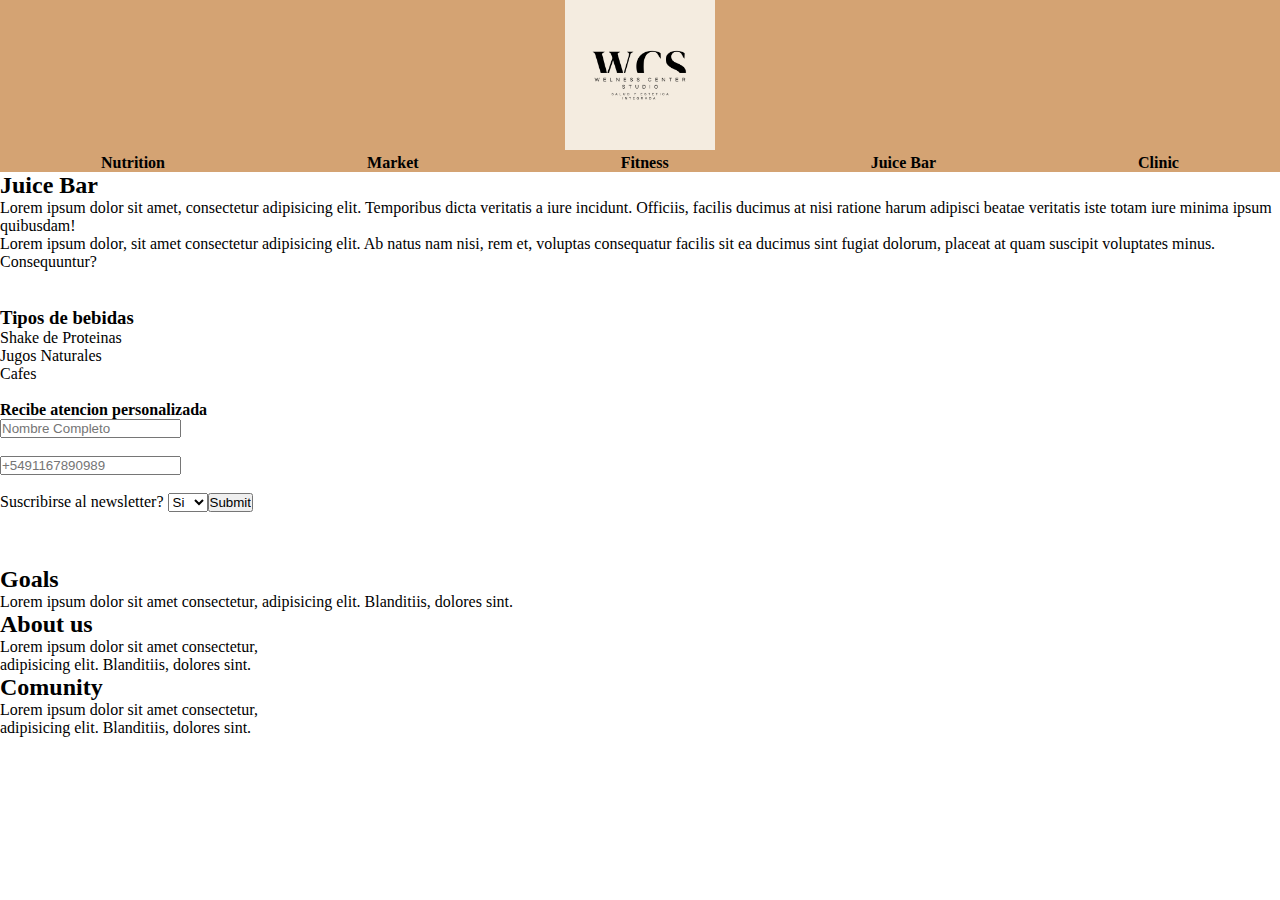
<file: juicebar.html>
<!DOCTYPE html>
<html lang="en">

<head>
    <meta charset="UTF-8">
    <meta http-equiv="X-UA-Compatible" content="IE=edge">
    <meta name="viewport" content="width=device-width, initial-scale=1.0">
    <link rel="Stylesheet" href="../css/style.css">
    <title>Juice Bar</title>
</head>

<body>
    <header class="header-flex">
        <!-- Etiquetas semanticas HEADER/MAIN/FOOTER  -->
        <!-- LOGO -->
        <a href="../index.html"> <img src="../Recursos/LOGOWCS.png" alt="logoWCS" class="img-logo">
        </a>
        <!-- navegacion -->
        <nav class="menu-nav">
            <ul>
                <li class="btn"><a href="./secciones/nutrition.html">Nutrition</a></li>
                <li class="btn"><a href="../ProyectoFinalCoder/secciones/market.html">Market</a></li>
                <li class="btn"><a href="secciones/fitness.html">Fitness</a></li>
                <li class="btn"><a href="./secciones/juicebar.html">Juice Bar</a></li>
                <li class="btn"><a href="./secciones/clinicspa.html">Clinic</a></li>
            </ul>
        </nav>
    </header>
    <main class="overflow__text">
        <h2>Juice Bar</h2>
        <p>Lorem ipsum dolor sit amet, consectetur adipisicing elit. Temporibus dicta veritatis a iure incidunt.
            Officiis, facilis ducimus at nisi ratione harum adipisci beatae veritatis iste totam iure minima ipsum
            quibusdam!</p>
        <p>Lorem ipsum dolor, sit amet consectetur adipisicing elit. Ab natus nam nisi, rem et, voluptas consequatur
            facilis sit ea ducimus sint fugiat dolorum, placeat at quam suscipit voluptates minus. Consequuntur?</p>
        <br><br>
        <h3>Tipos de bebidas</h3>
        <ul>
            <li>Shake de Proteinas</li>
            <li>Jugos Naturales</li>
            <li>Cafes</li>
        </ul>
        <br>

        <h4>Recibe atencion personalizada</h4>
        <form action="#" method="get">
            <input type="text" placeholder="Nombre Completo" name="Nombre">
            <br><br>
            <input type="text" placeholder="+5491167890989" name="Telefono">
            <br><br>
            <span>Suscribirse al newsletter?</span>
            <select name="newsletter">
                <option value="S">Si</option>
                <option value="N">No</option>
                <input type="submit">
            </select>
        </form>
    </main>
    <br><br><br>
    <footer class="pie__info">
        <div class="goals__mar">
            <h2>Goals</h2>
            <p>Lorem ipsum dolor sit amet consectetur,
                adipisicing elit. Blanditiis, dolores sint.</p>
        </div>
        <div>
            <h2>About us</h2>
            <P>Lorem ipsum dolor sit amet consectetur,<br>
                adipisicing elit. Blanditiis, dolores sint.</P>
        </div>
        <div>
            <h2>Comunity</h2>
            <p>Lorem ipsum dolor sit amet consectetur, <br>
                adipisicing elit. Blanditiis, dolores sint.</p>
        </div>
    </footer>
</body>

</html>
</file>
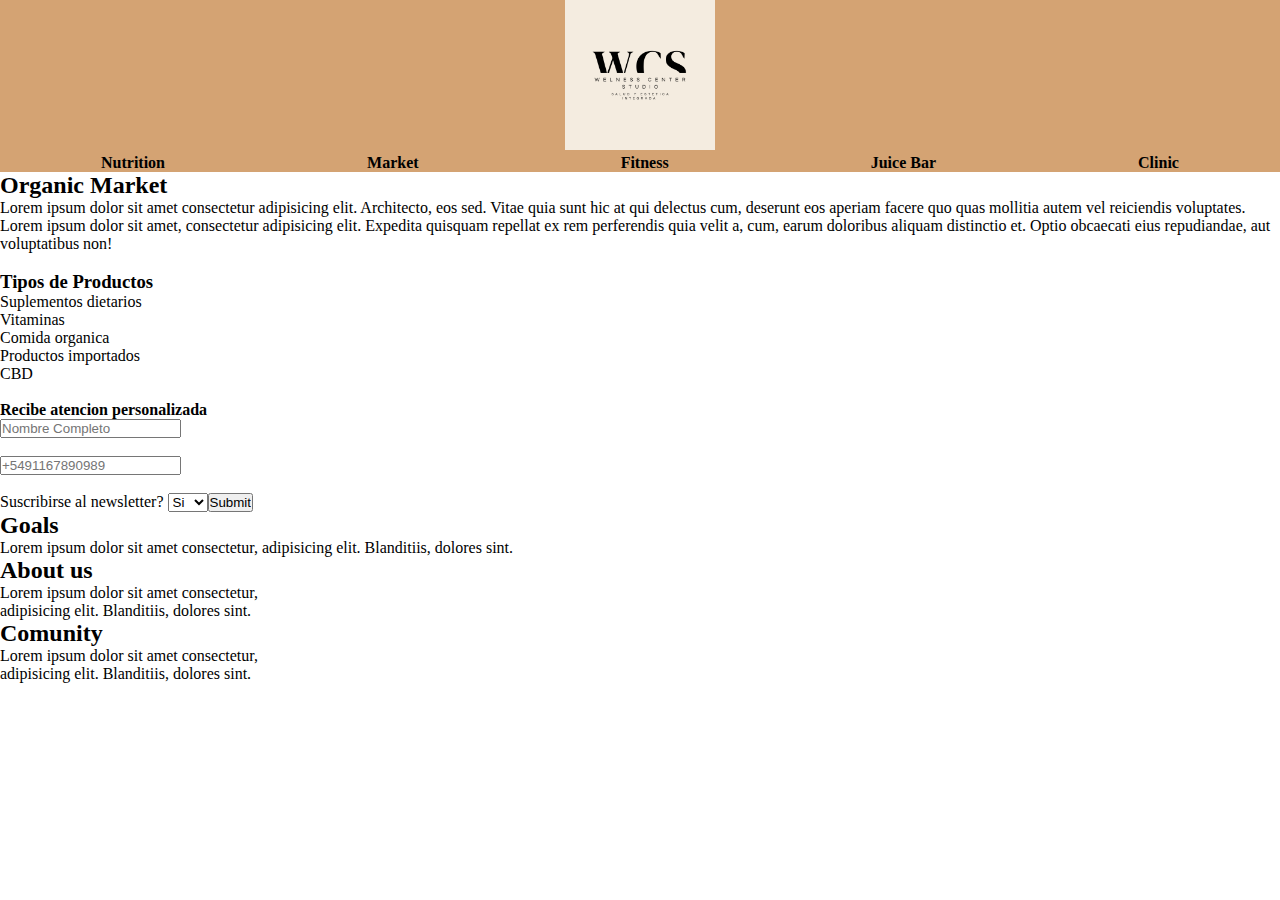
<file: market.html>
<!DOCTYPE html>
<html lang="en">

<head>
    <meta charset="UTF-8">
    <meta http-equiv="X-UA-Compatible" content="IE=edge">
    <meta name="viewport" content="width=device-width, initial-scale=1.0">
    <link rel="Stylesheet" href="../css/style.css">
    <title>MarketWCS</title>
</head>

<body>
    <header class="header-flex">
        <!-- Etiquetas semanticas HEADER/MAIN/FOOTER  -->
        <!-- LOGO -->
        <a href="./index.html"><img src="../Recursos/LOGOWCS.png" alt="logoWCS" class="img-logo">
        </a>
        <!-- navegacion -->
        <nav class="menu-nav">
            <ul>
                <li class="btn"><a href="./secciones/nutrition.html">Nutrition</a></li>
                <li class="btn"><a href="../ProyectoFinalCoder/secciones/market.html">Market</a></li>
                <li class="btn"><a href="secciones/fitness.html">Fitness</a></li>
                <li class="btn"><a href="./secciones/juicebar.html">Juice Bar</a></li>
                <li class="btn"><a href="./secciones/clinicspa.html">Clinic</a></li>
            </ul>
        </nav>
    </header>

    <!-- Etiquetas semanticas HEADER/MAIN/FOOTER  -->

    <main class="overflow__text">
        <h2>Organic Market</h2>
        <p>Lorem ipsum dolor sit amet consectetur adipisicing elit. Architecto, eos sed. Vitae quia sunt hic at qui
            delectus cum, deserunt eos aperiam facere quo quas mollitia autem vel reiciendis voluptates.</p>
        <p>Lorem ipsum dolor sit amet, consectetur adipisicing elit. Expedita quisquam repellat ex rem perferendis quia
            velit a, cum, earum doloribus aliquam distinctio et. Optio obcaecati eius repudiandae, aut voluptatibus non!
        </p>
        <br>
        <h3>Tipos de Productos</h3>
        <ul>
            <li>Suplementos dietarios</li>
            <li>Vitaminas</li>
            <li>Comida organica</li>
            <li>Productos importados</li>
            <li>CBD</li>
        </ul>
        <br>
        <h4>Recibe atencion personalizada</h4>
        <form action="#" method="get">
            <input type="text" placeholder="Nombre Completo" name="Nombre">
            <br><br>
            <input type="text" placeholder="+5491167890989" name="Telefono">
            <br><br>
            <span>Suscribirse al newsletter?</span>
            <select name="newsletter">
                <option value="S">Si</option>
                <option value="N">No</option>
                <input type="submit">
            </select>
        </form>
    </main>
    <footer class="pie__info">
        <div class="goals__mar">
            <h2>Goals</h2>
            <p>Lorem ipsum dolor sit amet consectetur,
                adipisicing elit. Blanditiis, dolores sint.</p>
        </div>
        <div>
            <h2>About us</h2>
            <P>Lorem ipsum dolor sit amet consectetur,<br>
                adipisicing elit. Blanditiis, dolores sint.</P>
        </div>
        <div>
            <h2>Comunity</h2>
            <p>Lorem ipsum dolor sit amet consectetur, <br>
                adipisicing elit. Blanditiis, dolores sint.</p>
        </div>
    </footer>
</body>

</html>
</file>
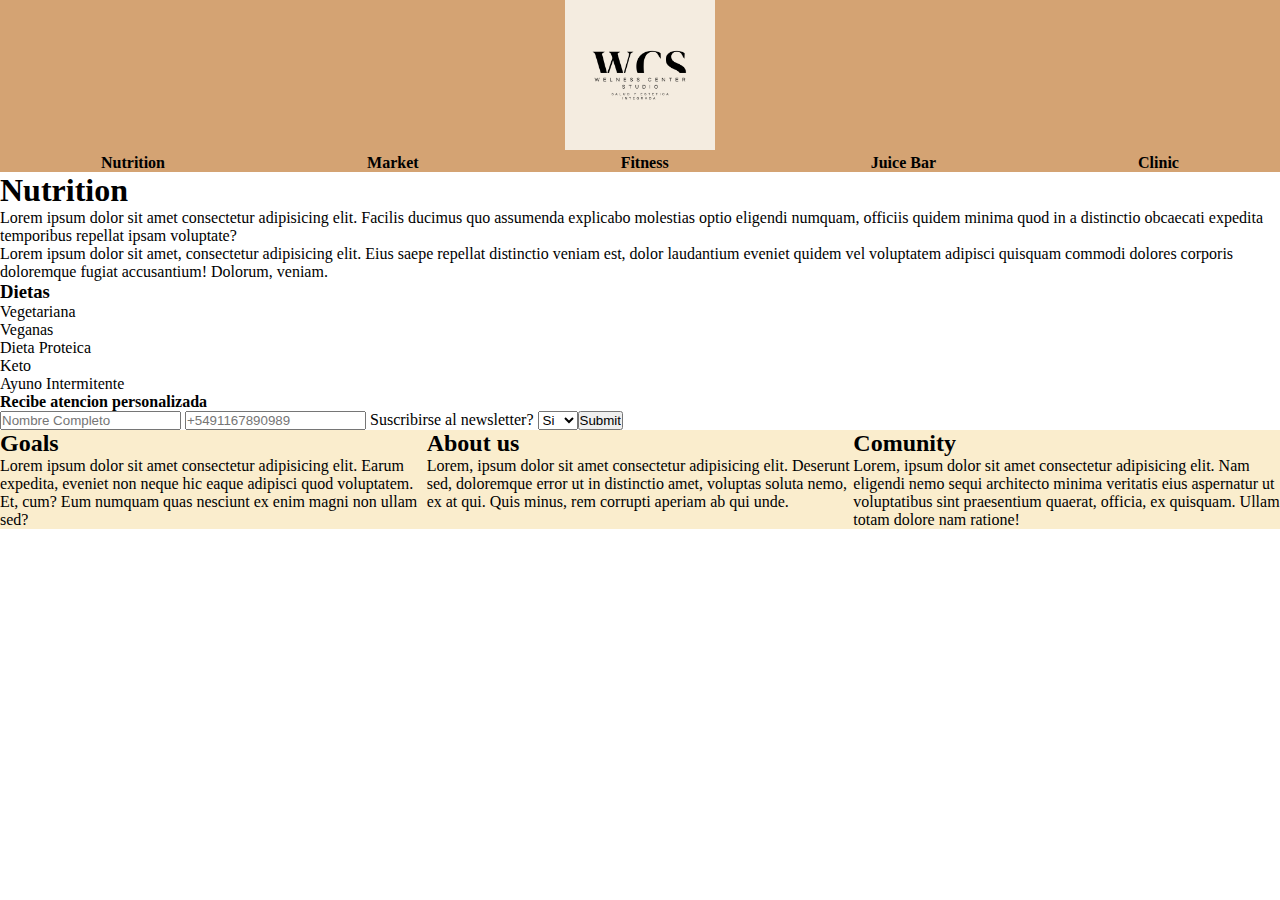
<file: nutrition.html>
<!DOCTYPE html>
<html lang="en">

<head>
    <meta charset="UTF-8">
    <meta http-equiv="X-UA-Compatible" content="IE=edge">
    <meta name="viewport" content="width=device-width, initial-scale=1.0">
    <link rel="Stylesheet" href="../css/style.css">
    <title>NutritionWCS</title>
</head>

<body>
    <!-- Etiquetas semanticas HEADER/MAIN/FOOTER  -->
    <header class="header-flex">
        <!-- Etiquetas semanticas HEADER/MAIN/FOOTER  -->
        <!-- LOGO -->
        <a href="../index.html"><img src="../Recursos/LOGOWCS.png" alt="logoWCS" class="img-logo">
        </a>
        <!-- navegacion -->
        <nav class="menu-nav">
            <ul>
                <li class="btn"><a href="./nutrition.html">Nutrition</a></li>
                <li class="btn"><a href="./market.html">Market</a></li>
                <li class="btn"><a href="./fitness.html">Fitness</a></li>
                <li class="btn"><a href="./juicebar.html">Juice Bar</a></li>
                <li class="btn"><a href="./clinicspa.html">Clinic</a></li>
            </ul>
        </nav>
    </header>
    <main class="image-fondo">
        <section class="contenedor-grid">
            <div class="nutri-div">
                <h1>Nutrition</h1>
                <p>Lorem ipsum dolor sit amet consectetur adipisicing elit. Facilis ducimus quo assumenda explicabo
                    molestias
                    optio eligendi numquam, officiis quidem minima quod in a distinctio obcaecati expedita temporibus
                    repellat
                    ipsam voluptate?</p>
                <p>Lorem ipsum dolor sit amet, consectetur adipisicing elit. Eius saepe repellat distinctio veniam est,
                    dolor
                    laudantium eveniet quidem vel voluptatem adipisci quisquam commodi dolores corporis doloremque
                    fugiat
                    accusantium! Dolorum, veniam.</p>
            </div>
            <div class="dietas-div">
                <h3>Dietas</h3>
                <ul>
                    <li>Vegetariana</li>
                    <li>Veganas</li>
                    <li>Dieta Proteica</li>
                    <li>Keto</li>
                    <li>Ayuno Intermitente</li>
                </ul>
            </div>
            <div class="form-div">
                <h4>Recibe atencion personalizada</h4>
                <form action="#" method="get">
                    <input type="text" placeholder="Nombre Completo" name="Nombre">
                    <input type="text" placeholder="+5491167890989" name="Telefono">
                    <span>Suscribirse al newsletter?</span>
                    <select name="newsletter">
                        <option value="S">Si</option>
                        <option value="N">No</option>
                        <input type="submit">
                    </select>
                </form>
            </div>

        </section>
    </main>

    <footer>
        <div class="container">
            <div class="Goals">
                <h2>Goals</h2>
                <p>Lorem ipsum dolor sit amet consectetur adipisicing elit. Earum expedita, eveniet non neque hic eaque
                    adipisci quod voluptatem. Et, cum? Eum numquam quas nesciunt ex enim magni non ullam sed?</p>
            </div>
            <div class="About-us">
                <h2>About us</h2>
                <p>Lorem, ipsum dolor sit amet consectetur adipisicing elit. Deserunt sed, doloremque error ut in
                    distinctio amet, voluptas soluta nemo, ex at qui. Quis minus, rem corrupti aperiam ab qui unde.</p>
            </div>
            <div class="Comunity">
                <h2>Comunity</h2>
                <p>Lorem, ipsum dolor sit amet consectetur adipisicing elit. Nam eligendi nemo sequi architecto minima
                    veritatis eius aspernatur ut voluptatibus sint praesentium quaerat, officia, ex quisquam. Ullam
                    totam dolore nam ratione!</p>
            </div>
        </div>
    </footer>
</body>

</html>
</file>
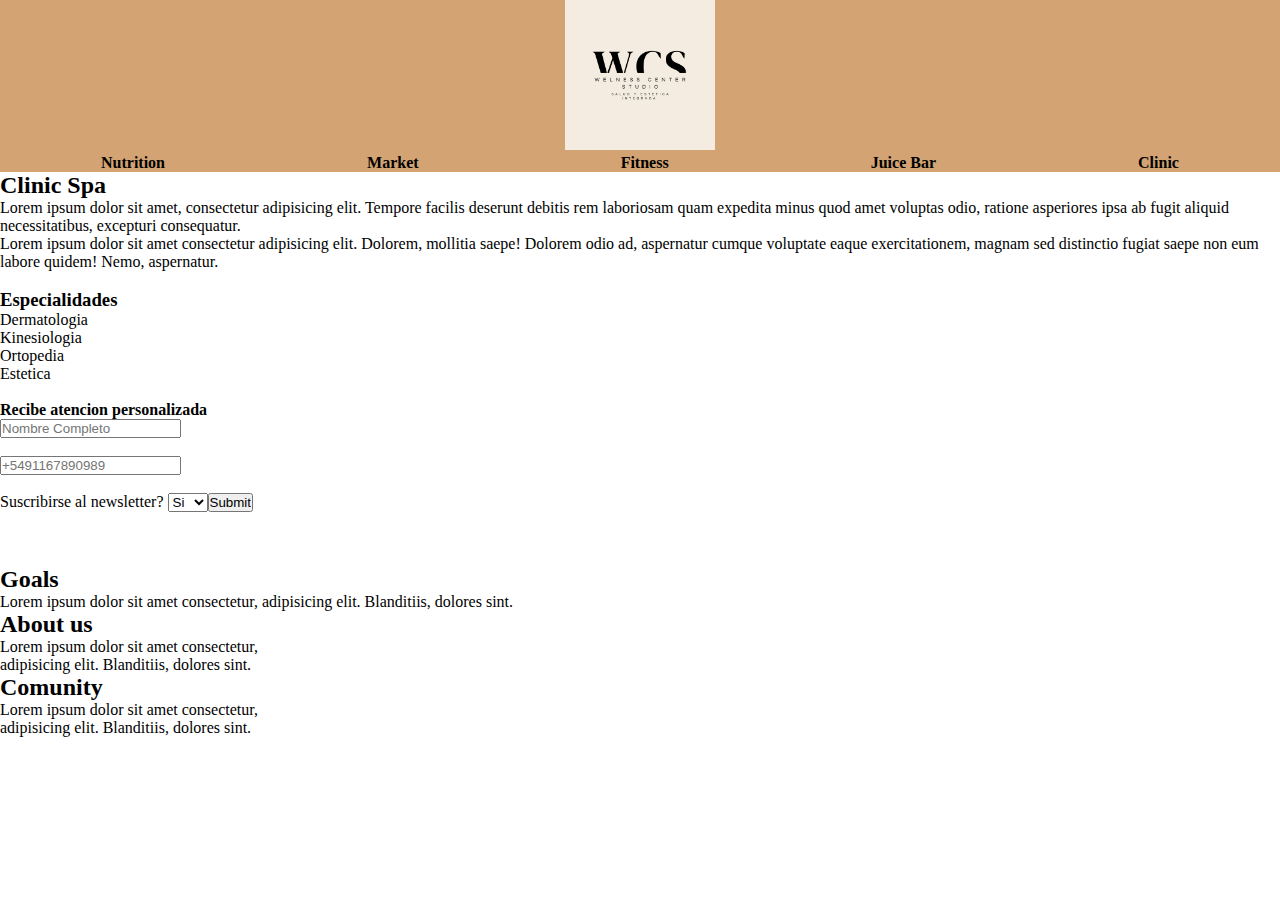
<file: Pages /clinicspa.html>
<!DOCTYPE html>
<html lang="en">

<head>
    <meta charset="UTF-8">
    <meta http-equiv="X-UA-Compatible" content="IE=edge">
    <meta name="viewport" content="width=device-width, initial-scale=1.0">
    <link rel="Stylesheet" href="../css/style.css">
    <title>Clinic Spa</title>
</head>

<body>
    <header class="header-flex">
        <!-- Etiquetas semanticas HEADER/MAIN/FOOTER  -->
        <!-- LOGO -->
        <a href="../index.html"><img src="../Recursos/LOGOWCS.png" alt="logoWCS" class="img-logo">
        </a>
        <!-- navegacion -->
        <nav class="menu-nav">
            <ul>
                <li class="btn"><a href="./secciones/nutrition.html">Nutrition</a></li>
                <li class="btn"><a href="../ProyectoFinalCoder/secciones/market.html">Market</a></li>
                <li class="btn"><a href="secciones/fitness.html">Fitness</a></li>
                <li class="btn"><a href="./secciones/juicebar.html">Juice Bar</a></li>
                <li class="btn"><a href="./secciones/clinicspa.html">Clinic</a></li>
            </ul>
        </nav>
    </header>
    <main overflow__text>
        <h2>Clinic Spa</h2>
        <p>Lorem ipsum dolor sit amet, consectetur adipisicing elit. Tempore facilis deserunt debitis rem laboriosam
            quam expedita minus quod amet voluptas odio, ratione asperiores ipsa ab fugit aliquid necessitatibus,
            excepturi consequatur.</p>
     <p>Lorem ipsum dolor sit amet consectetur adipisicing elit. Dolorem, mollitia saepe! Dolorem odio ad, aspernatur
            cumque voluptate eaque exercitationem, magnam sed distinctio fugiat saepe non eum labore quidem! Nemo,
            aspernatur.</p>
        <br>
        <h3>Especialidades</h3>
        <ul>
            <li>Dermatologia</li>
            <li>Kinesiologia</li>
            <li>Ortopedia</li>
            <li>Estetica</li>
        </ul>
        <br>
        <h4>Recibe atencion personalizada</h4>
        <form action="#" method="get">
            <input type="text" placeholder="Nombre Completo" name="Nombre">
            <br><br>
            <input type="text" placeholder="+5491167890989" name="Telefono">
            <br><br>
            <span>Suscribirse al newsletter?</span>
            <select name="newsletter">
                <option value="S">Si</option>
                <option value="N">No</option>
                <input type="submit">
            </select>
        </form>
    </main>
    <br><br><br>
    <footer class="pie__info">
        <div class="goals__mar">
            <h2>Goals</h2>
            <p>Lorem ipsum dolor sit amet consectetur,
                adipisicing elit. Blanditiis, dolores sint.</p>
        </div>
        <div>
            <h2>About us</h2>
            <P>Lorem ipsum dolor sit amet consectetur,<br>
                adipisicing elit. Blanditiis, dolores sint.</P>
        </div>
        <div>
            <h2>Comunity</h2>
            <p>Lorem ipsum dolor sit amet consectetur, <br>
                adipisicing elit. Blanditiis, dolores sint.</p>
        </div>
        </footer>
</body>

</html>
</file>
<file: css/style.css>
* {
  margin: 0;
  padding: 0; }

.header-flex {
  display: flex;
  flex-direction: column;
  background-color: #D4A373;
  align-items: center;
  width: 100vw; }

.header-flex ul {
  display: flex;
  list-style: none;
  width: 100vw;
  justify-content: space-around; }

.img-logo {
  width: 150px; }

.btn a {
  font-weight: bold;
  color: black;
  text-decoration: none; }

.btn {
  color: #E9EDC9;
  outline-color: #E9EDC9; }

#menu {
  margin: 0;
  padding: 0;
  max-width: 80% fit-content; }

#menu button {
  font-size: 18 px;
  font-weight: bold; }

.banner-hero {
  background-image: url("https://images.unsplash.com/photo-1511632765486-a01980e01a18?ixlib=rb-4.0.3&ixid=MnwxMjA3fDB8MHxwaG90by1wYWdlfHx8fGVufDB8fHx8&auto=format&fit=crop&w=2070&q=80");
  height: 80vh;
  background-size: cover;
  background-position: center;
  transition: height 3s; }

.banner-hero:hover {
  height: 100vh; }

.banner-hero {
  text-align: center;
  position: relative;
  top: 50%; }

.container {
  display: grid;
  background-color: #FAEDCD;
  grid-template-columns: 1fr 1fr 1fr;
  grid-template-rows: 1fr;
  gap: 0px 0px;
  grid-auto-flow: row;
  grid-template-areas: "Goals About-us Comunity"; }

.Goals {
  grid-area: Goals; }

.About-us {
  grid-area: About-us; }

.Comunity {
  grid-area: Comunity; }

.goal-smar {
  background-color: bisque;
  border: 1px; }
</file>
